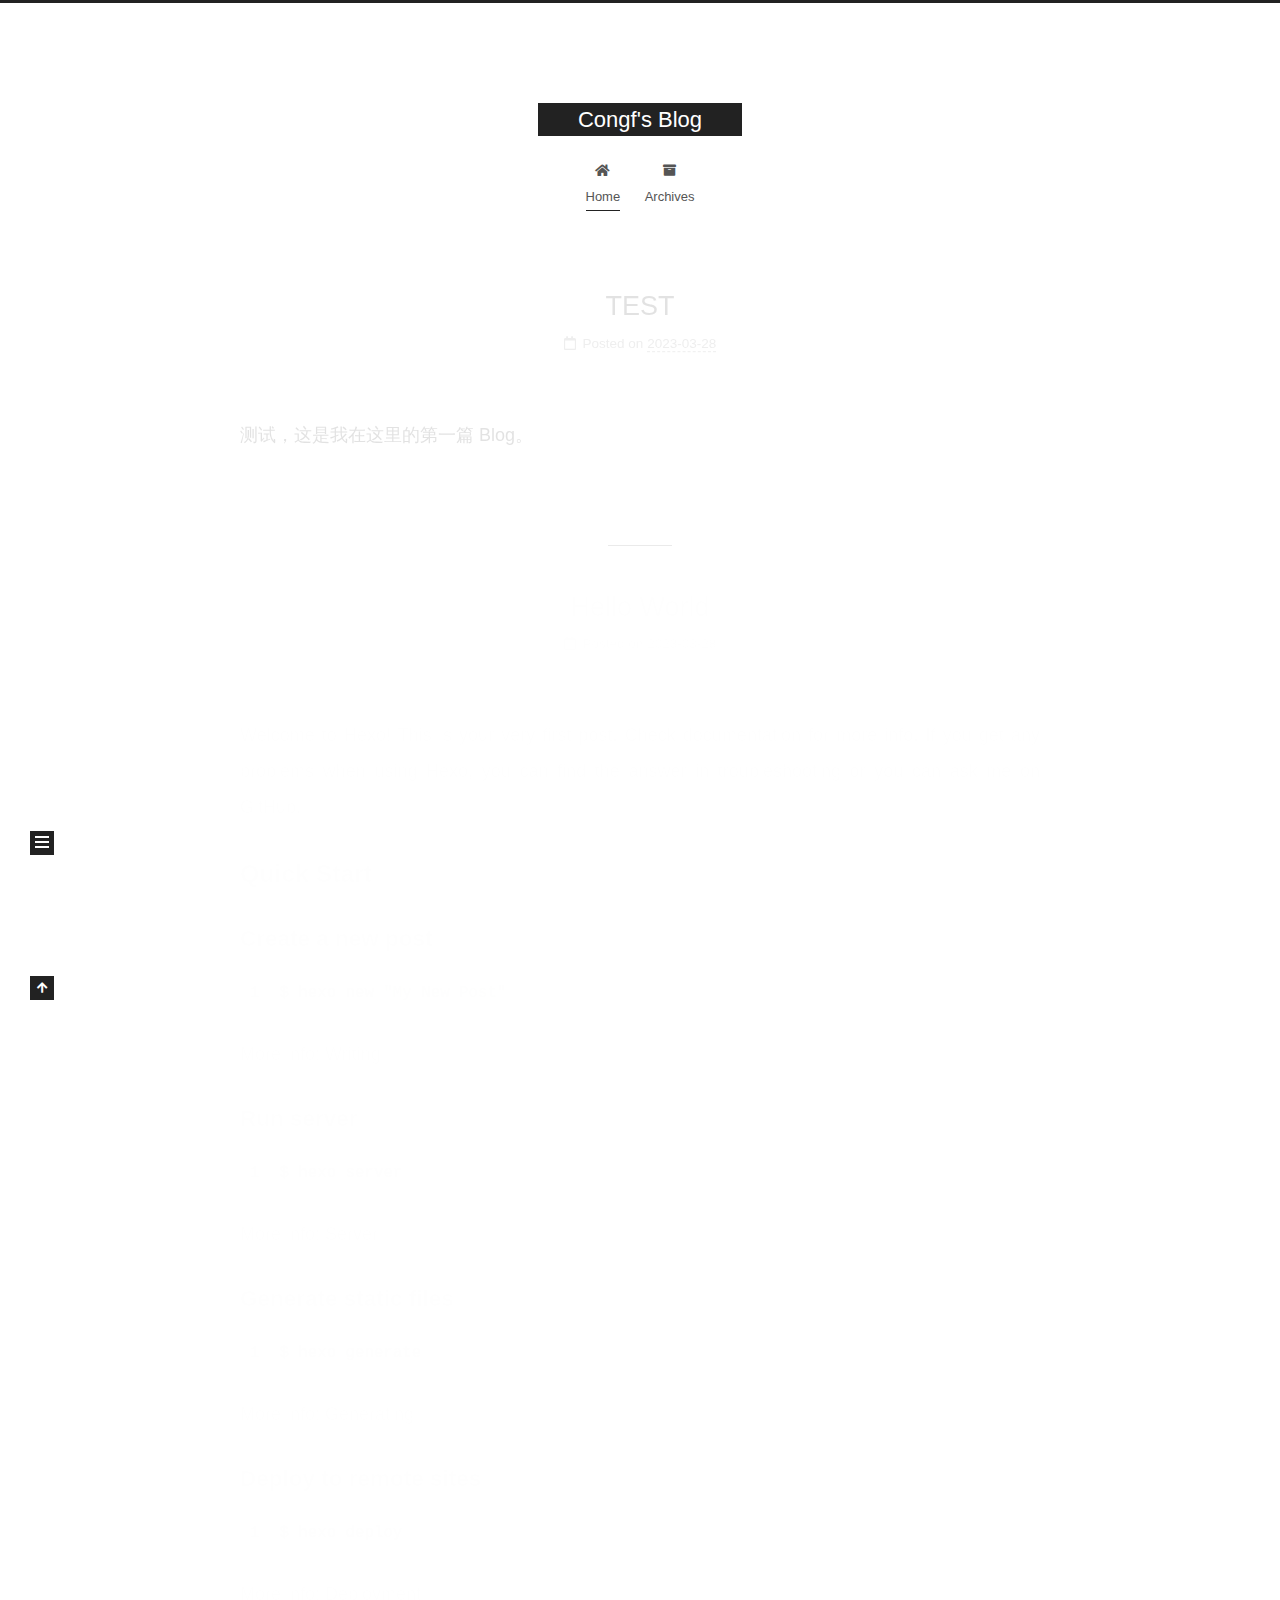
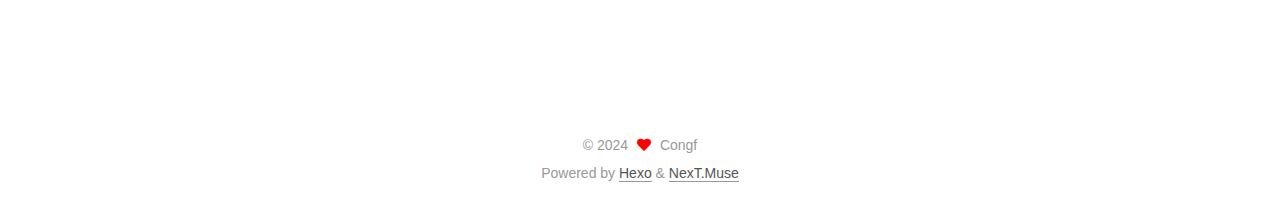
<file: index.html>
<!DOCTYPE html>
<html lang="en">
<head>
  <meta charset="UTF-8">
<meta name="viewport" content="width=device-width, initial-scale=1, maximum-scale=2">
<meta name="theme-color" content="#222">
<meta name="generator" content="Hexo 6.3.0">
  <link rel="apple-touch-icon" sizes="180x180" href="/images/apple-touch-icon-next.png">
  <link rel="icon" type="image/png" sizes="32x32" href="/images/favicon-32-cof.png">
  <link rel="icon" type="image/png" sizes="16x16" href="/images/favicon-16-cof.png">
  <link rel="mask-icon" href="/images/logo.svg" color="#222">

<link rel="stylesheet" href="/css/main.css">


<link rel="stylesheet" href="/lib/font-awesome/css/all.min.css">

<script id="hexo-configurations">
    var NexT = window.NexT || {};
    var CONFIG = {"hostname":"congf.net","root":"/","scheme":"Muse","version":"7.8.0","exturl":false,"sidebar":{"position":"left","display":"post","padding":18,"offset":12,"onmobile":false},"copycode":{"enable":false,"show_result":false,"style":null},"back2top":{"enable":true,"sidebar":false,"scrollpercent":false},"bookmark":{"enable":false,"color":"#222","save":"auto"},"fancybox":false,"mediumzoom":false,"lazyload":false,"pangu":false,"comments":{"style":"tabs","active":null,"storage":true,"lazyload":false,"nav":null},"algolia":{"hits":{"per_page":10},"labels":{"input_placeholder":"Search for Posts","hits_empty":"We didn't find any results for the search: ${query}","hits_stats":"${hits} results found in ${time} ms"}},"localsearch":{"enable":false,"trigger":"auto","top_n_per_article":1,"unescape":false,"preload":false},"motion":{"enable":true,"async":false,"transition":{"post_block":"fadeIn","post_header":"slideDownIn","post_body":"slideDownIn","coll_header":"slideLeftIn","sidebar":"slideUpIn"}}};
  </script>

  <meta property="og:type" content="website">
<meta property="og:title" content="Congf&#39;s Blog">
<meta property="og:url" content="http://congf.net/index.html">
<meta property="og:site_name" content="Congf&#39;s Blog">
<meta property="og:locale" content="en_US">
<meta property="article:author" content="Congf">
<meta name="twitter:card" content="summary">

<link rel="canonical" href="http://congf.net/">


<script id="page-configurations">
  // https://hexo.io/docs/variables.html
  CONFIG.page = {
    sidebar: "",
    isHome : true,
    isPost : false,
    lang   : 'en'
  };
</script>

  <title>Congf's Blog</title>
  






  <noscript>
  <style>
  .use-motion .brand,
  .use-motion .menu-item,
  .sidebar-inner,
  .use-motion .post-block,
  .use-motion .pagination,
  .use-motion .comments,
  .use-motion .post-header,
  .use-motion .post-body,
  .use-motion .collection-header { opacity: initial; }

  .use-motion .site-title,
  .use-motion .site-subtitle {
    opacity: initial;
    top: initial;
  }

  .use-motion .logo-line-before i { left: initial; }
  .use-motion .logo-line-after i { right: initial; }
  </style>
</noscript>

</head>

<body itemscope itemtype="http://schema.org/WebPage">
  <div class="container use-motion">
    <div class="headband"></div>

    <header class="header" itemscope itemtype="http://schema.org/WPHeader">
      <div class="header-inner"><div class="site-brand-container">
  <div class="site-nav-toggle">
    <div class="toggle" aria-label="Toggle navigation bar">
      <span class="toggle-line toggle-line-first"></span>
      <span class="toggle-line toggle-line-middle"></span>
      <span class="toggle-line toggle-line-last"></span>
    </div>
  </div>

  <div class="site-meta">

    <a href="/" class="brand" rel="start">
      <span class="logo-line-before"><i></i></span>
      <h1 class="site-title">Congf's Blog</h1>
      <span class="logo-line-after"><i></i></span>
    </a>
  </div>

  <div class="site-nav-right">
    <div class="toggle popup-trigger">
    </div>
  </div>
</div>




<nav class="site-nav">
  <ul id="menu" class="main-menu menu">
        <li class="menu-item menu-item-home">

    <a href="/" rel="section"><i class="fa fa-home fa-fw"></i>Home</a>

  </li>
        <li class="menu-item menu-item-archives">

    <a href="/archives/" rel="section"><i class="fa fa-archive fa-fw"></i>Archives</a>

  </li>
  </ul>
</nav>




</div>
    </header>

    
  <div class="back-to-top">
    <i class="fa fa-arrow-up"></i>
    <span>0%</span>
  </div>


    <main class="main">
      <div class="main-inner">
        <div class="content-wrap">
          

          <div class="content index posts-expand">
            
      
  
  
  <article itemscope itemtype="http://schema.org/Article" class="post-block" lang="en">
    <link itemprop="mainEntityOfPage" href="http://congf.net/2023/03/28/the-first-blog/">

    <span hidden itemprop="author" itemscope itemtype="http://schema.org/Person">
      <meta itemprop="image" content="/images/avatar.gif">
      <meta itemprop="name" content="Congf">
      <meta itemprop="description" content="">
    </span>

    <span hidden itemprop="publisher" itemscope itemtype="http://schema.org/Organization">
      <meta itemprop="name" content="Congf's Blog">
    </span>
      <header class="post-header">
        <h2 class="post-title" itemprop="name headline">
          
            <a href="/2023/03/28/the-first-blog/" class="post-title-link" itemprop="url">TEST</a>
        </h2>

        <div class="post-meta">
            <span class="post-meta-item">
              <span class="post-meta-item-icon">
                <i class="far fa-calendar"></i>
              </span>
              <span class="post-meta-item-text">Posted on</span>
              

              <time title="Created: 2023-03-28 16:45:42 / Modified: 18:10:55" itemprop="dateCreated datePublished" datetime="2023-03-28T16:45:42+08:00">2023-03-28</time>
            </span>

          

        </div>
      </header>

    
    
    
    <div class="post-body" itemprop="articleBody">

      
          <p>测试，这是我在这里的第一篇 Blog。</p>

      
    </div>

    
    
    
      <footer class="post-footer">
        <div class="post-eof"></div>
      </footer>
  </article>
  
  
  

      
  
  
  <article itemscope itemtype="http://schema.org/Article" class="post-block" lang="en">
    <link itemprop="mainEntityOfPage" href="http://congf.net/2023/03/28/hello-world/">

    <span hidden itemprop="author" itemscope itemtype="http://schema.org/Person">
      <meta itemprop="image" content="/images/avatar.gif">
      <meta itemprop="name" content="Congf">
      <meta itemprop="description" content="">
    </span>

    <span hidden itemprop="publisher" itemscope itemtype="http://schema.org/Organization">
      <meta itemprop="name" content="Congf's Blog">
    </span>
      <header class="post-header">
        <h2 class="post-title" itemprop="name headline">
          
            <a href="/2023/03/28/hello-world/" class="post-title-link" itemprop="url">Hello World</a>
        </h2>

        <div class="post-meta">
            <span class="post-meta-item">
              <span class="post-meta-item-icon">
                <i class="far fa-calendar"></i>
              </span>
              <span class="post-meta-item-text">Posted on</span>

              <time title="Created: 2023-03-28 16:26:53" itemprop="dateCreated datePublished" datetime="2023-03-28T16:26:53+08:00">2023-03-28</time>
            </span>

          

        </div>
      </header>

    
    
    
    <div class="post-body" itemprop="articleBody">

      
          <p>Welcome to <a target="_blank" rel="noopener" href="https://hexo.io/">Hexo</a>! This is your very first post. Check <a target="_blank" rel="noopener" href="https://hexo.io/docs/">documentation</a> for more info. If you get any problems when using Hexo, you can find the answer in <a target="_blank" rel="noopener" href="https://hexo.io/docs/troubleshooting.html">troubleshooting</a> or you can ask me on <a target="_blank" rel="noopener" href="https://github.com/hexojs/hexo/issues">GitHub</a>.</p>
<h2 id="Quick-Start"><a href="#Quick-Start" class="headerlink" title="Quick Start"></a>Quick Start</h2><h3 id="Create-a-new-post"><a href="#Create-a-new-post" class="headerlink" title="Create a new post"></a>Create a new post</h3><figure class="highlight bash"><table><tr><td class="gutter"><pre><span class="line">1</span><br></pre></td><td class="code"><pre><span class="line">$ hexo new <span class="string">&quot;My New Post&quot;</span></span><br></pre></td></tr></table></figure>

<p>More info: <a target="_blank" rel="noopener" href="https://hexo.io/docs/writing.html">Writing</a></p>
<h3 id="Run-server"><a href="#Run-server" class="headerlink" title="Run server"></a>Run server</h3><figure class="highlight bash"><table><tr><td class="gutter"><pre><span class="line">1</span><br></pre></td><td class="code"><pre><span class="line">$ hexo server</span><br></pre></td></tr></table></figure>

<p>More info: <a target="_blank" rel="noopener" href="https://hexo.io/docs/server.html">Server</a></p>
<h3 id="Generate-static-files"><a href="#Generate-static-files" class="headerlink" title="Generate static files"></a>Generate static files</h3><figure class="highlight bash"><table><tr><td class="gutter"><pre><span class="line">1</span><br></pre></td><td class="code"><pre><span class="line">$ hexo generate</span><br></pre></td></tr></table></figure>

<p>More info: <a target="_blank" rel="noopener" href="https://hexo.io/docs/generating.html">Generating</a></p>
<h3 id="Deploy-to-remote-sites"><a href="#Deploy-to-remote-sites" class="headerlink" title="Deploy to remote sites"></a>Deploy to remote sites</h3><figure class="highlight bash"><table><tr><td class="gutter"><pre><span class="line">1</span><br></pre></td><td class="code"><pre><span class="line">$ hexo deploy</span><br></pre></td></tr></table></figure>

<p>More info: <a target="_blank" rel="noopener" href="https://hexo.io/docs/one-command-deployment.html">Deployment</a></p>

      
    </div>

    
    
    
      <footer class="post-footer">
        <div class="post-eof"></div>
      </footer>
  </article>
  
  
  


  



          </div>
          

<script>
  window.addEventListener('tabs:register', () => {
    let { activeClass } = CONFIG.comments;
    if (CONFIG.comments.storage) {
      activeClass = localStorage.getItem('comments_active') || activeClass;
    }
    if (activeClass) {
      let activeTab = document.querySelector(`a[href="#comment-${activeClass}"]`);
      if (activeTab) {
        activeTab.click();
      }
    }
  });
  if (CONFIG.comments.storage) {
    window.addEventListener('tabs:click', event => {
      if (!event.target.matches('.tabs-comment .tab-content .tab-pane')) return;
      let commentClass = event.target.classList[1];
      localStorage.setItem('comments_active', commentClass);
    });
  }
</script>

        </div>
          
  
  <div class="toggle sidebar-toggle">
    <span class="toggle-line toggle-line-first"></span>
    <span class="toggle-line toggle-line-middle"></span>
    <span class="toggle-line toggle-line-last"></span>
  </div>

  <aside class="sidebar">
    <div class="sidebar-inner">

      <ul class="sidebar-nav motion-element">
        <li class="sidebar-nav-toc">
          Table of Contents
        </li>
        <li class="sidebar-nav-overview">
          Overview
        </li>
      </ul>

      <!--noindex-->
      <div class="post-toc-wrap sidebar-panel">
      </div>
      <!--/noindex-->

      <div class="site-overview-wrap sidebar-panel">
        <div class="site-author motion-element" itemprop="author" itemscope itemtype="http://schema.org/Person">
  <p class="site-author-name" itemprop="name">Congf</p>
  <div class="site-description" itemprop="description"></div>
</div>
<div class="site-state-wrap motion-element">
  <nav class="site-state">
      <div class="site-state-item site-state-posts">
          <a href="/archives/">
        
          <span class="site-state-item-count">2</span>
          <span class="site-state-item-name">posts</span>
        </a>
      </div>
  </nav>
</div>



      </div>

    </div>
  </aside>
  <div id="sidebar-dimmer"></div>


      </div>
    </main>

    <footer class="footer">
      <div class="footer-inner">
        

        

<div class="copyright">
  
  &copy; 
  <span itemprop="copyrightYear">2024</span>
  <span class="with-love">
    <i class="fa fa-heart"></i>
  </span>
  <span class="author" itemprop="copyrightHolder">Congf</span>
</div>
  <div class="powered-by">Powered by <a href="https://hexo.io/" class="theme-link" rel="noopener" target="_blank">Hexo</a> & <a href="https://muse.theme-next.org/" class="theme-link" rel="noopener" target="_blank">NexT.Muse</a>
  </div>

        








      </div>
    </footer>
  </div>

  
  <script src="/lib/anime.min.js"></script>
  <script src="/lib/velocity/velocity.min.js"></script>
  <script src="/lib/velocity/velocity.ui.min.js"></script>

<script src="/js/utils.js"></script>

<script src="/js/motion.js"></script>


<script src="/js/schemes/muse.js"></script>


<script src="/js/next-boot.js"></script>




  















  

  

</body>
</html>
</file>
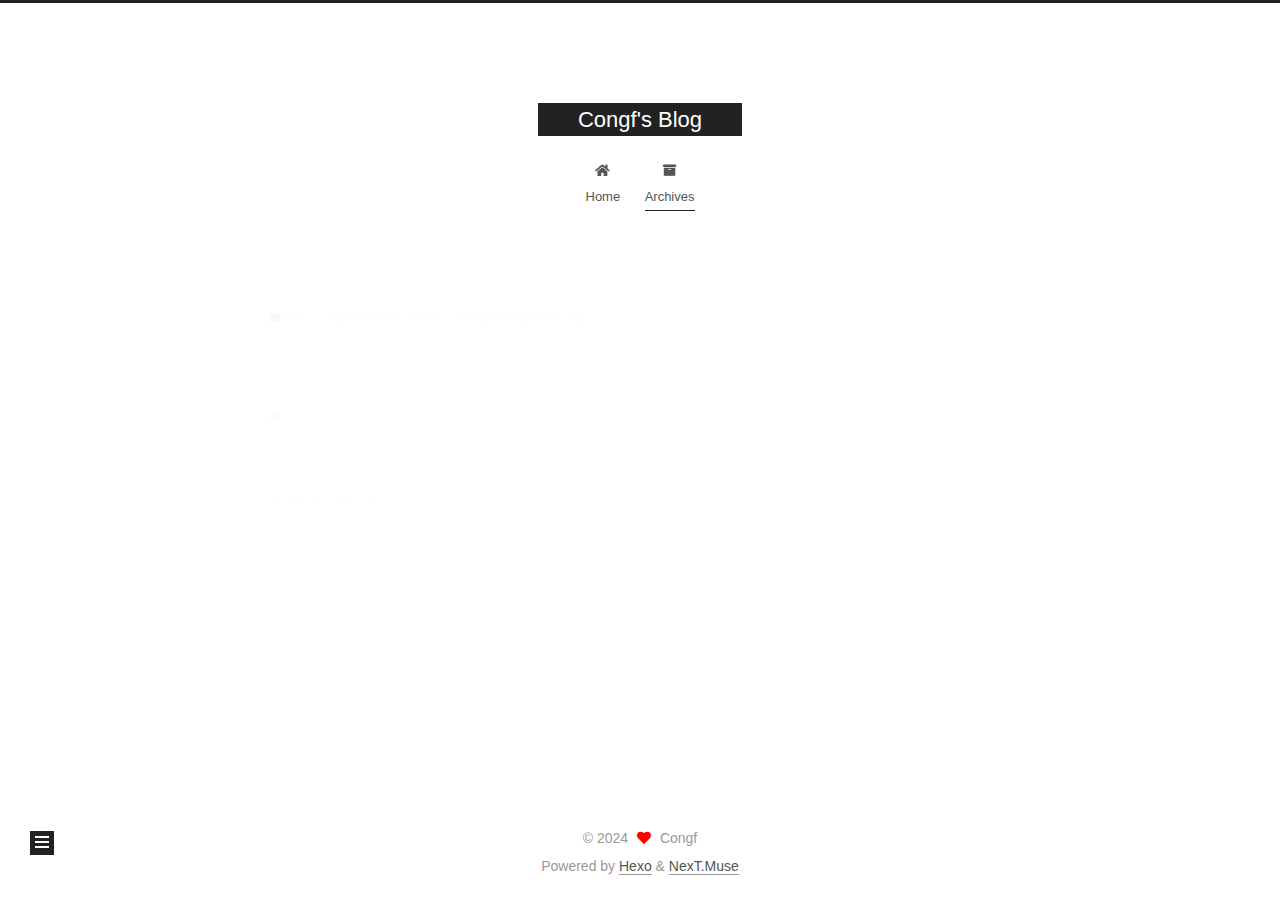
<file: archives/index.html>
<!DOCTYPE html>
<html lang="en">
<head>
  <meta charset="UTF-8">
<meta name="viewport" content="width=device-width, initial-scale=1, maximum-scale=2">
<meta name="theme-color" content="#222">
<meta name="generator" content="Hexo 6.3.0">
  <link rel="apple-touch-icon" sizes="180x180" href="/images/apple-touch-icon-next.png">
  <link rel="icon" type="image/png" sizes="32x32" href="/images/favicon-32-cof.png">
  <link rel="icon" type="image/png" sizes="16x16" href="/images/favicon-16-cof.png">
  <link rel="mask-icon" href="/images/logo.svg" color="#222">

<link rel="stylesheet" href="/css/main.css">


<link rel="stylesheet" href="/lib/font-awesome/css/all.min.css">

<script id="hexo-configurations">
    var NexT = window.NexT || {};
    var CONFIG = {"hostname":"congf.net","root":"/","scheme":"Muse","version":"7.8.0","exturl":false,"sidebar":{"position":"left","display":"post","padding":18,"offset":12,"onmobile":false},"copycode":{"enable":false,"show_result":false,"style":null},"back2top":{"enable":true,"sidebar":false,"scrollpercent":false},"bookmark":{"enable":false,"color":"#222","save":"auto"},"fancybox":false,"mediumzoom":false,"lazyload":false,"pangu":false,"comments":{"style":"tabs","active":null,"storage":true,"lazyload":false,"nav":null},"algolia":{"hits":{"per_page":10},"labels":{"input_placeholder":"Search for Posts","hits_empty":"We didn't find any results for the search: ${query}","hits_stats":"${hits} results found in ${time} ms"}},"localsearch":{"enable":false,"trigger":"auto","top_n_per_article":1,"unescape":false,"preload":false},"motion":{"enable":true,"async":false,"transition":{"post_block":"fadeIn","post_header":"slideDownIn","post_body":"slideDownIn","coll_header":"slideLeftIn","sidebar":"slideUpIn"}}};
  </script>

  <meta property="og:type" content="website">
<meta property="og:title" content="Congf&#39;s Blog">
<meta property="og:url" content="http://congf.net/archives/index.html">
<meta property="og:site_name" content="Congf&#39;s Blog">
<meta property="og:locale" content="en_US">
<meta property="article:author" content="Congf">
<meta name="twitter:card" content="summary">

<link rel="canonical" href="http://congf.net/archives/">


<script id="page-configurations">
  // https://hexo.io/docs/variables.html
  CONFIG.page = {
    sidebar: "",
    isHome : false,
    isPost : false,
    lang   : 'en'
  };
</script>

  <title>Archive | Congf's Blog</title>
  






  <noscript>
  <style>
  .use-motion .brand,
  .use-motion .menu-item,
  .sidebar-inner,
  .use-motion .post-block,
  .use-motion .pagination,
  .use-motion .comments,
  .use-motion .post-header,
  .use-motion .post-body,
  .use-motion .collection-header { opacity: initial; }

  .use-motion .site-title,
  .use-motion .site-subtitle {
    opacity: initial;
    top: initial;
  }

  .use-motion .logo-line-before i { left: initial; }
  .use-motion .logo-line-after i { right: initial; }
  </style>
</noscript>

</head>

<body itemscope itemtype="http://schema.org/WebPage">
  <div class="container use-motion">
    <div class="headband"></div>

    <header class="header" itemscope itemtype="http://schema.org/WPHeader">
      <div class="header-inner"><div class="site-brand-container">
  <div class="site-nav-toggle">
    <div class="toggle" aria-label="Toggle navigation bar">
      <span class="toggle-line toggle-line-first"></span>
      <span class="toggle-line toggle-line-middle"></span>
      <span class="toggle-line toggle-line-last"></span>
    </div>
  </div>

  <div class="site-meta">

    <a href="/" class="brand" rel="start">
      <span class="logo-line-before"><i></i></span>
      <h1 class="site-title">Congf's Blog</h1>
      <span class="logo-line-after"><i></i></span>
    </a>
  </div>

  <div class="site-nav-right">
    <div class="toggle popup-trigger">
    </div>
  </div>
</div>




<nav class="site-nav">
  <ul id="menu" class="main-menu menu">
        <li class="menu-item menu-item-home">

    <a href="/" rel="section"><i class="fa fa-home fa-fw"></i>Home</a>

  </li>
        <li class="menu-item menu-item-archives">

    <a href="/archives/" rel="section"><i class="fa fa-archive fa-fw"></i>Archives</a>

  </li>
  </ul>
</nav>




</div>
    </header>

    
  <div class="back-to-top">
    <i class="fa fa-arrow-up"></i>
    <span>0%</span>
  </div>


    <main class="main">
      <div class="main-inner">
        <div class="content-wrap">
          

          <div class="content archive">
            

  
  
  
  <div class="post-block">
    <div class="posts-collapse">
      <div class="collection-title">
        <span class="collection-header">Um..! 2 posts in total. Keep on posting.</span>
      </div>

      
    <div class="collection-year">
      <span class="collection-header">2023</span>
    </div>

  <article itemscope itemtype="http://schema.org/Article">
    <header class="post-header">

      <div class="post-meta">
        <time itemprop="dateCreated"
              datetime="2023-03-28T16:45:42+08:00"
              content="2023-03-28">
          03-28
        </time>
      </div>

      <div class="post-title">
          <a class="post-title-link" href="/2023/03/28/the-first-blog/" itemprop="url">
            <span itemprop="name">TEST</span>
          </a>
      </div>

    </header>
  </article>

  <article itemscope itemtype="http://schema.org/Article">
    <header class="post-header">

      <div class="post-meta">
        <time itemprop="dateCreated"
              datetime="2023-03-28T16:26:53+08:00"
              content="2023-03-28">
          03-28
        </time>
      </div>

      <div class="post-title">
          <a class="post-title-link" href="/2023/03/28/hello-world/" itemprop="url">
            <span itemprop="name">Hello World</span>
          </a>
      </div>

    </header>
  </article>


    </div>
  </div>
  
  
  

  



          </div>
          

<script>
  window.addEventListener('tabs:register', () => {
    let { activeClass } = CONFIG.comments;
    if (CONFIG.comments.storage) {
      activeClass = localStorage.getItem('comments_active') || activeClass;
    }
    if (activeClass) {
      let activeTab = document.querySelector(`a[href="#comment-${activeClass}"]`);
      if (activeTab) {
        activeTab.click();
      }
    }
  });
  if (CONFIG.comments.storage) {
    window.addEventListener('tabs:click', event => {
      if (!event.target.matches('.tabs-comment .tab-content .tab-pane')) return;
      let commentClass = event.target.classList[1];
      localStorage.setItem('comments_active', commentClass);
    });
  }
</script>

        </div>
          
  
  <div class="toggle sidebar-toggle">
    <span class="toggle-line toggle-line-first"></span>
    <span class="toggle-line toggle-line-middle"></span>
    <span class="toggle-line toggle-line-last"></span>
  </div>

  <aside class="sidebar">
    <div class="sidebar-inner">

      <ul class="sidebar-nav motion-element">
        <li class="sidebar-nav-toc">
          Table of Contents
        </li>
        <li class="sidebar-nav-overview">
          Overview
        </li>
      </ul>

      <!--noindex-->
      <div class="post-toc-wrap sidebar-panel">
      </div>
      <!--/noindex-->

      <div class="site-overview-wrap sidebar-panel">
        <div class="site-author motion-element" itemprop="author" itemscope itemtype="http://schema.org/Person">
  <p class="site-author-name" itemprop="name">Congf</p>
  <div class="site-description" itemprop="description"></div>
</div>
<div class="site-state-wrap motion-element">
  <nav class="site-state">
      <div class="site-state-item site-state-posts">
          <a href="/archives/">
        
          <span class="site-state-item-count">2</span>
          <span class="site-state-item-name">posts</span>
        </a>
      </div>
  </nav>
</div>



      </div>

    </div>
  </aside>
  <div id="sidebar-dimmer"></div>


      </div>
    </main>

    <footer class="footer">
      <div class="footer-inner">
        

        

<div class="copyright">
  
  &copy; 
  <span itemprop="copyrightYear">2024</span>
  <span class="with-love">
    <i class="fa fa-heart"></i>
  </span>
  <span class="author" itemprop="copyrightHolder">Congf</span>
</div>
  <div class="powered-by">Powered by <a href="https://hexo.io/" class="theme-link" rel="noopener" target="_blank">Hexo</a> & <a href="https://muse.theme-next.org/" class="theme-link" rel="noopener" target="_blank">NexT.Muse</a>
  </div>

        








      </div>
    </footer>
  </div>

  
  <script src="/lib/anime.min.js"></script>
  <script src="/lib/velocity/velocity.min.js"></script>
  <script src="/lib/velocity/velocity.ui.min.js"></script>

<script src="/js/utils.js"></script>

<script src="/js/motion.js"></script>


<script src="/js/schemes/muse.js"></script>


<script src="/js/next-boot.js"></script>




  















  

  

</body>
</html>
</file>
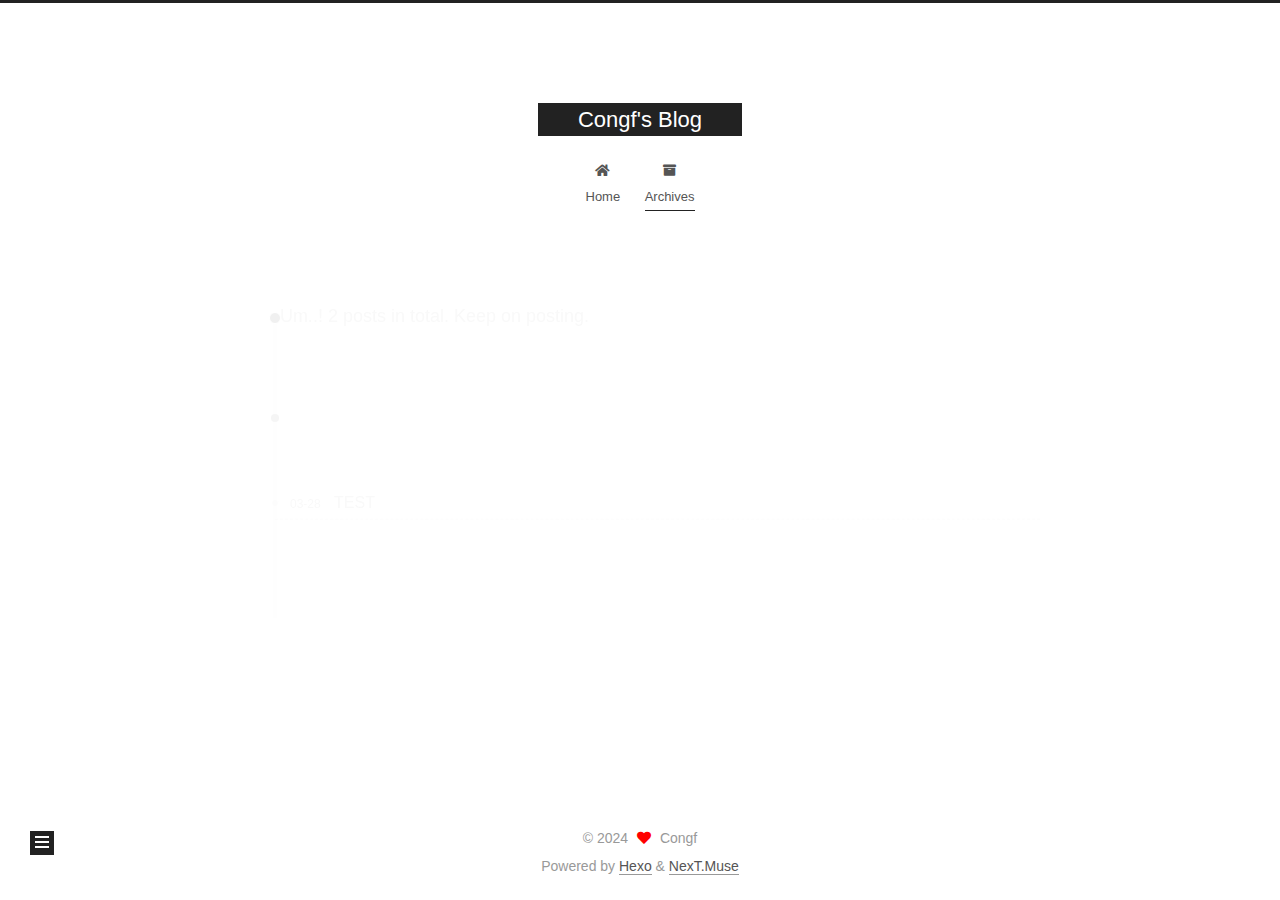
<file: archives/2023/index.html>
<!DOCTYPE html>
<html lang="en">
<head>
  <meta charset="UTF-8">
<meta name="viewport" content="width=device-width, initial-scale=1, maximum-scale=2">
<meta name="theme-color" content="#222">
<meta name="generator" content="Hexo 6.3.0">
  <link rel="apple-touch-icon" sizes="180x180" href="/images/apple-touch-icon-next.png">
  <link rel="icon" type="image/png" sizes="32x32" href="/images/favicon-32-cof.png">
  <link rel="icon" type="image/png" sizes="16x16" href="/images/favicon-16-cof.png">
  <link rel="mask-icon" href="/images/logo.svg" color="#222">

<link rel="stylesheet" href="/css/main.css">


<link rel="stylesheet" href="/lib/font-awesome/css/all.min.css">

<script id="hexo-configurations">
    var NexT = window.NexT || {};
    var CONFIG = {"hostname":"congf.net","root":"/","scheme":"Muse","version":"7.8.0","exturl":false,"sidebar":{"position":"left","display":"post","padding":18,"offset":12,"onmobile":false},"copycode":{"enable":false,"show_result":false,"style":null},"back2top":{"enable":true,"sidebar":false,"scrollpercent":false},"bookmark":{"enable":false,"color":"#222","save":"auto"},"fancybox":false,"mediumzoom":false,"lazyload":false,"pangu":false,"comments":{"style":"tabs","active":null,"storage":true,"lazyload":false,"nav":null},"algolia":{"hits":{"per_page":10},"labels":{"input_placeholder":"Search for Posts","hits_empty":"We didn't find any results for the search: ${query}","hits_stats":"${hits} results found in ${time} ms"}},"localsearch":{"enable":false,"trigger":"auto","top_n_per_article":1,"unescape":false,"preload":false},"motion":{"enable":true,"async":false,"transition":{"post_block":"fadeIn","post_header":"slideDownIn","post_body":"slideDownIn","coll_header":"slideLeftIn","sidebar":"slideUpIn"}}};
  </script>

  <meta property="og:type" content="website">
<meta property="og:title" content="Congf&#39;s Blog">
<meta property="og:url" content="http://congf.net/archives/2023/index.html">
<meta property="og:site_name" content="Congf&#39;s Blog">
<meta property="og:locale" content="en_US">
<meta property="article:author" content="Congf">
<meta name="twitter:card" content="summary">

<link rel="canonical" href="http://congf.net/archives/2023/">


<script id="page-configurations">
  // https://hexo.io/docs/variables.html
  CONFIG.page = {
    sidebar: "",
    isHome : false,
    isPost : false,
    lang   : 'en'
  };
</script>

  <title>Archive | Congf's Blog</title>
  






  <noscript>
  <style>
  .use-motion .brand,
  .use-motion .menu-item,
  .sidebar-inner,
  .use-motion .post-block,
  .use-motion .pagination,
  .use-motion .comments,
  .use-motion .post-header,
  .use-motion .post-body,
  .use-motion .collection-header { opacity: initial; }

  .use-motion .site-title,
  .use-motion .site-subtitle {
    opacity: initial;
    top: initial;
  }

  .use-motion .logo-line-before i { left: initial; }
  .use-motion .logo-line-after i { right: initial; }
  </style>
</noscript>

</head>

<body itemscope itemtype="http://schema.org/WebPage">
  <div class="container use-motion">
    <div class="headband"></div>

    <header class="header" itemscope itemtype="http://schema.org/WPHeader">
      <div class="header-inner"><div class="site-brand-container">
  <div class="site-nav-toggle">
    <div class="toggle" aria-label="Toggle navigation bar">
      <span class="toggle-line toggle-line-first"></span>
      <span class="toggle-line toggle-line-middle"></span>
      <span class="toggle-line toggle-line-last"></span>
    </div>
  </div>

  <div class="site-meta">

    <a href="/" class="brand" rel="start">
      <span class="logo-line-before"><i></i></span>
      <h1 class="site-title">Congf's Blog</h1>
      <span class="logo-line-after"><i></i></span>
    </a>
  </div>

  <div class="site-nav-right">
    <div class="toggle popup-trigger">
    </div>
  </div>
</div>




<nav class="site-nav">
  <ul id="menu" class="main-menu menu">
        <li class="menu-item menu-item-home">

    <a href="/" rel="section"><i class="fa fa-home fa-fw"></i>Home</a>

  </li>
        <li class="menu-item menu-item-archives">

    <a href="/archives/" rel="section"><i class="fa fa-archive fa-fw"></i>Archives</a>

  </li>
  </ul>
</nav>




</div>
    </header>

    
  <div class="back-to-top">
    <i class="fa fa-arrow-up"></i>
    <span>0%</span>
  </div>


    <main class="main">
      <div class="main-inner">
        <div class="content-wrap">
          

          <div class="content archive">
            

  
  
  
  <div class="post-block">
    <div class="posts-collapse">
      <div class="collection-title">
        <span class="collection-header">Um..! 2 posts in total. Keep on posting.</span>
      </div>

      
    <div class="collection-year">
      <span class="collection-header">2023</span>
    </div>

  <article itemscope itemtype="http://schema.org/Article">
    <header class="post-header">

      <div class="post-meta">
        <time itemprop="dateCreated"
              datetime="2023-03-28T16:45:42+08:00"
              content="2023-03-28">
          03-28
        </time>
      </div>

      <div class="post-title">
          <a class="post-title-link" href="/2023/03/28/the-first-blog/" itemprop="url">
            <span itemprop="name">TEST</span>
          </a>
      </div>

    </header>
  </article>

  <article itemscope itemtype="http://schema.org/Article">
    <header class="post-header">

      <div class="post-meta">
        <time itemprop="dateCreated"
              datetime="2023-03-28T16:26:53+08:00"
              content="2023-03-28">
          03-28
        </time>
      </div>

      <div class="post-title">
          <a class="post-title-link" href="/2023/03/28/hello-world/" itemprop="url">
            <span itemprop="name">Hello World</span>
          </a>
      </div>

    </header>
  </article>


    </div>
  </div>
  
  
  

  



          </div>
          

<script>
  window.addEventListener('tabs:register', () => {
    let { activeClass } = CONFIG.comments;
    if (CONFIG.comments.storage) {
      activeClass = localStorage.getItem('comments_active') || activeClass;
    }
    if (activeClass) {
      let activeTab = document.querySelector(`a[href="#comment-${activeClass}"]`);
      if (activeTab) {
        activeTab.click();
      }
    }
  });
  if (CONFIG.comments.storage) {
    window.addEventListener('tabs:click', event => {
      if (!event.target.matches('.tabs-comment .tab-content .tab-pane')) return;
      let commentClass = event.target.classList[1];
      localStorage.setItem('comments_active', commentClass);
    });
  }
</script>

        </div>
          
  
  <div class="toggle sidebar-toggle">
    <span class="toggle-line toggle-line-first"></span>
    <span class="toggle-line toggle-line-middle"></span>
    <span class="toggle-line toggle-line-last"></span>
  </div>

  <aside class="sidebar">
    <div class="sidebar-inner">

      <ul class="sidebar-nav motion-element">
        <li class="sidebar-nav-toc">
          Table of Contents
        </li>
        <li class="sidebar-nav-overview">
          Overview
        </li>
      </ul>

      <!--noindex-->
      <div class="post-toc-wrap sidebar-panel">
      </div>
      <!--/noindex-->

      <div class="site-overview-wrap sidebar-panel">
        <div class="site-author motion-element" itemprop="author" itemscope itemtype="http://schema.org/Person">
  <p class="site-author-name" itemprop="name">Congf</p>
  <div class="site-description" itemprop="description"></div>
</div>
<div class="site-state-wrap motion-element">
  <nav class="site-state">
      <div class="site-state-item site-state-posts">
          <a href="/archives/">
        
          <span class="site-state-item-count">2</span>
          <span class="site-state-item-name">posts</span>
        </a>
      </div>
  </nav>
</div>



      </div>

    </div>
  </aside>
  <div id="sidebar-dimmer"></div>


      </div>
    </main>

    <footer class="footer">
      <div class="footer-inner">
        

        

<div class="copyright">
  
  &copy; 
  <span itemprop="copyrightYear">2024</span>
  <span class="with-love">
    <i class="fa fa-heart"></i>
  </span>
  <span class="author" itemprop="copyrightHolder">Congf</span>
</div>
  <div class="powered-by">Powered by <a href="https://hexo.io/" class="theme-link" rel="noopener" target="_blank">Hexo</a> & <a href="https://muse.theme-next.org/" class="theme-link" rel="noopener" target="_blank">NexT.Muse</a>
  </div>

        








      </div>
    </footer>
  </div>

  
  <script src="/lib/anime.min.js"></script>
  <script src="/lib/velocity/velocity.min.js"></script>
  <script src="/lib/velocity/velocity.ui.min.js"></script>

<script src="/js/utils.js"></script>

<script src="/js/motion.js"></script>


<script src="/js/schemes/muse.js"></script>


<script src="/js/next-boot.js"></script>




  















  

  

</body>
</html>
</file>
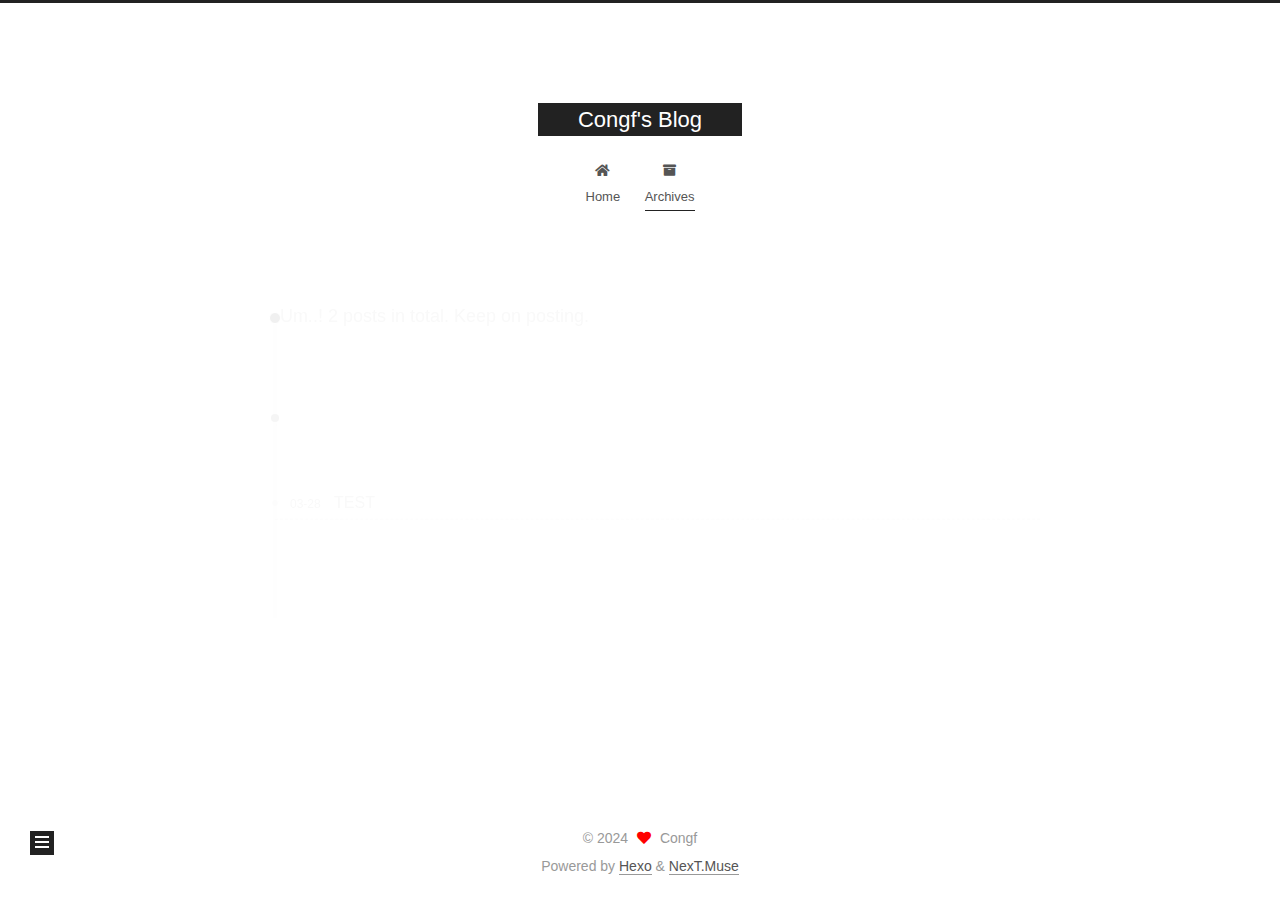
<file: archives/2023/03/index.html>
<!DOCTYPE html>
<html lang="en">
<head>
  <meta charset="UTF-8">
<meta name="viewport" content="width=device-width, initial-scale=1, maximum-scale=2">
<meta name="theme-color" content="#222">
<meta name="generator" content="Hexo 6.3.0">
  <link rel="apple-touch-icon" sizes="180x180" href="/images/apple-touch-icon-next.png">
  <link rel="icon" type="image/png" sizes="32x32" href="/images/favicon-32-cof.png">
  <link rel="icon" type="image/png" sizes="16x16" href="/images/favicon-16-cof.png">
  <link rel="mask-icon" href="/images/logo.svg" color="#222">

<link rel="stylesheet" href="/css/main.css">


<link rel="stylesheet" href="/lib/font-awesome/css/all.min.css">

<script id="hexo-configurations">
    var NexT = window.NexT || {};
    var CONFIG = {"hostname":"congf.net","root":"/","scheme":"Muse","version":"7.8.0","exturl":false,"sidebar":{"position":"left","display":"post","padding":18,"offset":12,"onmobile":false},"copycode":{"enable":false,"show_result":false,"style":null},"back2top":{"enable":true,"sidebar":false,"scrollpercent":false},"bookmark":{"enable":false,"color":"#222","save":"auto"},"fancybox":false,"mediumzoom":false,"lazyload":false,"pangu":false,"comments":{"style":"tabs","active":null,"storage":true,"lazyload":false,"nav":null},"algolia":{"hits":{"per_page":10},"labels":{"input_placeholder":"Search for Posts","hits_empty":"We didn't find any results for the search: ${query}","hits_stats":"${hits} results found in ${time} ms"}},"localsearch":{"enable":false,"trigger":"auto","top_n_per_article":1,"unescape":false,"preload":false},"motion":{"enable":true,"async":false,"transition":{"post_block":"fadeIn","post_header":"slideDownIn","post_body":"slideDownIn","coll_header":"slideLeftIn","sidebar":"slideUpIn"}}};
  </script>

  <meta property="og:type" content="website">
<meta property="og:title" content="Congf&#39;s Blog">
<meta property="og:url" content="http://congf.net/archives/2023/03/index.html">
<meta property="og:site_name" content="Congf&#39;s Blog">
<meta property="og:locale" content="en_US">
<meta property="article:author" content="Congf">
<meta name="twitter:card" content="summary">

<link rel="canonical" href="http://congf.net/archives/2023/03/">


<script id="page-configurations">
  // https://hexo.io/docs/variables.html
  CONFIG.page = {
    sidebar: "",
    isHome : false,
    isPost : false,
    lang   : 'en'
  };
</script>

  <title>Archive | Congf's Blog</title>
  






  <noscript>
  <style>
  .use-motion .brand,
  .use-motion .menu-item,
  .sidebar-inner,
  .use-motion .post-block,
  .use-motion .pagination,
  .use-motion .comments,
  .use-motion .post-header,
  .use-motion .post-body,
  .use-motion .collection-header { opacity: initial; }

  .use-motion .site-title,
  .use-motion .site-subtitle {
    opacity: initial;
    top: initial;
  }

  .use-motion .logo-line-before i { left: initial; }
  .use-motion .logo-line-after i { right: initial; }
  </style>
</noscript>

</head>

<body itemscope itemtype="http://schema.org/WebPage">
  <div class="container use-motion">
    <div class="headband"></div>

    <header class="header" itemscope itemtype="http://schema.org/WPHeader">
      <div class="header-inner"><div class="site-brand-container">
  <div class="site-nav-toggle">
    <div class="toggle" aria-label="Toggle navigation bar">
      <span class="toggle-line toggle-line-first"></span>
      <span class="toggle-line toggle-line-middle"></span>
      <span class="toggle-line toggle-line-last"></span>
    </div>
  </div>

  <div class="site-meta">

    <a href="/" class="brand" rel="start">
      <span class="logo-line-before"><i></i></span>
      <h1 class="site-title">Congf's Blog</h1>
      <span class="logo-line-after"><i></i></span>
    </a>
  </div>

  <div class="site-nav-right">
    <div class="toggle popup-trigger">
    </div>
  </div>
</div>




<nav class="site-nav">
  <ul id="menu" class="main-menu menu">
        <li class="menu-item menu-item-home">

    <a href="/" rel="section"><i class="fa fa-home fa-fw"></i>Home</a>

  </li>
        <li class="menu-item menu-item-archives">

    <a href="/archives/" rel="section"><i class="fa fa-archive fa-fw"></i>Archives</a>

  </li>
  </ul>
</nav>




</div>
    </header>

    
  <div class="back-to-top">
    <i class="fa fa-arrow-up"></i>
    <span>0%</span>
  </div>


    <main class="main">
      <div class="main-inner">
        <div class="content-wrap">
          

          <div class="content archive">
            

  
  
  
  <div class="post-block">
    <div class="posts-collapse">
      <div class="collection-title">
        <span class="collection-header">Um..! 2 posts in total. Keep on posting.</span>
      </div>

      
    <div class="collection-year">
      <span class="collection-header">2023</span>
    </div>

  <article itemscope itemtype="http://schema.org/Article">
    <header class="post-header">

      <div class="post-meta">
        <time itemprop="dateCreated"
              datetime="2023-03-28T16:45:42+08:00"
              content="2023-03-28">
          03-28
        </time>
      </div>

      <div class="post-title">
          <a class="post-title-link" href="/2023/03/28/the-first-blog/" itemprop="url">
            <span itemprop="name">TEST</span>
          </a>
      </div>

    </header>
  </article>

  <article itemscope itemtype="http://schema.org/Article">
    <header class="post-header">

      <div class="post-meta">
        <time itemprop="dateCreated"
              datetime="2023-03-28T16:26:53+08:00"
              content="2023-03-28">
          03-28
        </time>
      </div>

      <div class="post-title">
          <a class="post-title-link" href="/2023/03/28/hello-world/" itemprop="url">
            <span itemprop="name">Hello World</span>
          </a>
      </div>

    </header>
  </article>


    </div>
  </div>
  
  
  

  



          </div>
          

<script>
  window.addEventListener('tabs:register', () => {
    let { activeClass } = CONFIG.comments;
    if (CONFIG.comments.storage) {
      activeClass = localStorage.getItem('comments_active') || activeClass;
    }
    if (activeClass) {
      let activeTab = document.querySelector(`a[href="#comment-${activeClass}"]`);
      if (activeTab) {
        activeTab.click();
      }
    }
  });
  if (CONFIG.comments.storage) {
    window.addEventListener('tabs:click', event => {
      if (!event.target.matches('.tabs-comment .tab-content .tab-pane')) return;
      let commentClass = event.target.classList[1];
      localStorage.setItem('comments_active', commentClass);
    });
  }
</script>

        </div>
          
  
  <div class="toggle sidebar-toggle">
    <span class="toggle-line toggle-line-first"></span>
    <span class="toggle-line toggle-line-middle"></span>
    <span class="toggle-line toggle-line-last"></span>
  </div>

  <aside class="sidebar">
    <div class="sidebar-inner">

      <ul class="sidebar-nav motion-element">
        <li class="sidebar-nav-toc">
          Table of Contents
        </li>
        <li class="sidebar-nav-overview">
          Overview
        </li>
      </ul>

      <!--noindex-->
      <div class="post-toc-wrap sidebar-panel">
      </div>
      <!--/noindex-->

      <div class="site-overview-wrap sidebar-panel">
        <div class="site-author motion-element" itemprop="author" itemscope itemtype="http://schema.org/Person">
  <p class="site-author-name" itemprop="name">Congf</p>
  <div class="site-description" itemprop="description"></div>
</div>
<div class="site-state-wrap motion-element">
  <nav class="site-state">
      <div class="site-state-item site-state-posts">
          <a href="/archives/">
        
          <span class="site-state-item-count">2</span>
          <span class="site-state-item-name">posts</span>
        </a>
      </div>
  </nav>
</div>



      </div>

    </div>
  </aside>
  <div id="sidebar-dimmer"></div>


      </div>
    </main>

    <footer class="footer">
      <div class="footer-inner">
        

        

<div class="copyright">
  
  &copy; 
  <span itemprop="copyrightYear">2024</span>
  <span class="with-love">
    <i class="fa fa-heart"></i>
  </span>
  <span class="author" itemprop="copyrightHolder">Congf</span>
</div>
  <div class="powered-by">Powered by <a href="https://hexo.io/" class="theme-link" rel="noopener" target="_blank">Hexo</a> & <a href="https://muse.theme-next.org/" class="theme-link" rel="noopener" target="_blank">NexT.Muse</a>
  </div>

        








      </div>
    </footer>
  </div>

  
  <script src="/lib/anime.min.js"></script>
  <script src="/lib/velocity/velocity.min.js"></script>
  <script src="/lib/velocity/velocity.ui.min.js"></script>

<script src="/js/utils.js"></script>

<script src="/js/motion.js"></script>


<script src="/js/schemes/muse.js"></script>


<script src="/js/next-boot.js"></script>




  















  

  

</body>
</html>
</file>
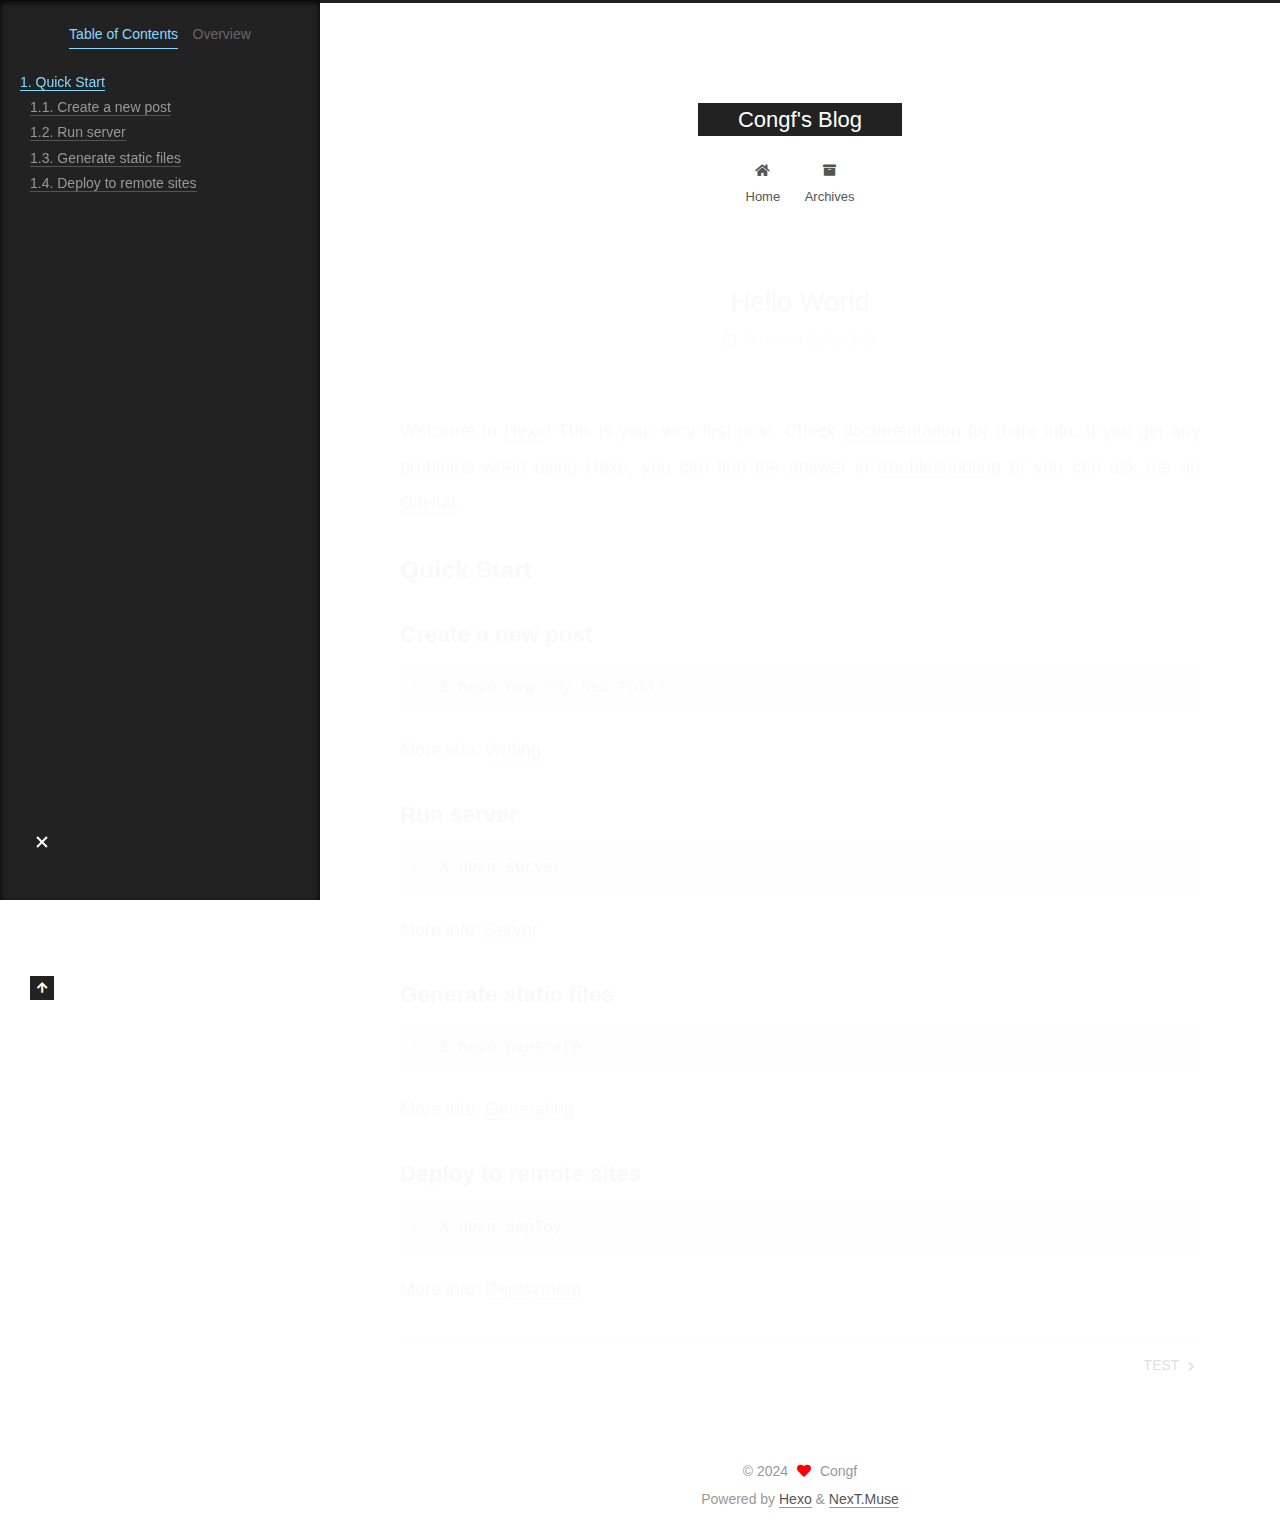
<file: 2023/03/28/hello-world/index.html>
<!DOCTYPE html>
<html lang="en">
<head>
  <meta charset="UTF-8">
<meta name="viewport" content="width=device-width, initial-scale=1, maximum-scale=2">
<meta name="theme-color" content="#222">
<meta name="generator" content="Hexo 6.3.0">
  <link rel="apple-touch-icon" sizes="180x180" href="/images/apple-touch-icon-next.png">
  <link rel="icon" type="image/png" sizes="32x32" href="/images/favicon-32-cof.png">
  <link rel="icon" type="image/png" sizes="16x16" href="/images/favicon-16-cof.png">
  <link rel="mask-icon" href="/images/logo.svg" color="#222">

<link rel="stylesheet" href="/css/main.css">


<link rel="stylesheet" href="/lib/font-awesome/css/all.min.css">

<script id="hexo-configurations">
    var NexT = window.NexT || {};
    var CONFIG = {"hostname":"congf.net","root":"/","scheme":"Muse","version":"7.8.0","exturl":false,"sidebar":{"position":"left","display":"post","padding":18,"offset":12,"onmobile":false},"copycode":{"enable":false,"show_result":false,"style":null},"back2top":{"enable":true,"sidebar":false,"scrollpercent":false},"bookmark":{"enable":false,"color":"#222","save":"auto"},"fancybox":false,"mediumzoom":false,"lazyload":false,"pangu":false,"comments":{"style":"tabs","active":null,"storage":true,"lazyload":false,"nav":null},"algolia":{"hits":{"per_page":10},"labels":{"input_placeholder":"Search for Posts","hits_empty":"We didn't find any results for the search: ${query}","hits_stats":"${hits} results found in ${time} ms"}},"localsearch":{"enable":false,"trigger":"auto","top_n_per_article":1,"unescape":false,"preload":false},"motion":{"enable":true,"async":false,"transition":{"post_block":"fadeIn","post_header":"slideDownIn","post_body":"slideDownIn","coll_header":"slideLeftIn","sidebar":"slideUpIn"}}};
  </script>

  <meta name="description" content="Welcome to Hexo! This is your very first post. Check documentation for more info. If you get any problems when using Hexo, you can find the answer in troubleshooting or you can ask me on GitHub. Quick">
<meta property="og:type" content="article">
<meta property="og:title" content="Hello World">
<meta property="og:url" content="http://congf.net/2023/03/28/hello-world/index.html">
<meta property="og:site_name" content="Congf&#39;s Blog">
<meta property="og:description" content="Welcome to Hexo! This is your very first post. Check documentation for more info. If you get any problems when using Hexo, you can find the answer in troubleshooting or you can ask me on GitHub. Quick">
<meta property="og:locale" content="en_US">
<meta property="article:published_time" content="2023-03-28T08:26:53.594Z">
<meta property="article:modified_time" content="2023-03-28T08:26:53.594Z">
<meta property="article:author" content="Congf">
<meta name="twitter:card" content="summary">

<link rel="canonical" href="http://congf.net/2023/03/28/hello-world/">


<script id="page-configurations">
  // https://hexo.io/docs/variables.html
  CONFIG.page = {
    sidebar: "",
    isHome : false,
    isPost : true,
    lang   : 'en'
  };
</script>

  <title>Hello World | Congf's Blog</title>
  






  <noscript>
  <style>
  .use-motion .brand,
  .use-motion .menu-item,
  .sidebar-inner,
  .use-motion .post-block,
  .use-motion .pagination,
  .use-motion .comments,
  .use-motion .post-header,
  .use-motion .post-body,
  .use-motion .collection-header { opacity: initial; }

  .use-motion .site-title,
  .use-motion .site-subtitle {
    opacity: initial;
    top: initial;
  }

  .use-motion .logo-line-before i { left: initial; }
  .use-motion .logo-line-after i { right: initial; }
  </style>
</noscript>

</head>

<body itemscope itemtype="http://schema.org/WebPage">
  <div class="container use-motion">
    <div class="headband"></div>

    <header class="header" itemscope itemtype="http://schema.org/WPHeader">
      <div class="header-inner"><div class="site-brand-container">
  <div class="site-nav-toggle">
    <div class="toggle" aria-label="Toggle navigation bar">
      <span class="toggle-line toggle-line-first"></span>
      <span class="toggle-line toggle-line-middle"></span>
      <span class="toggle-line toggle-line-last"></span>
    </div>
  </div>

  <div class="site-meta">

    <a href="/" class="brand" rel="start">
      <span class="logo-line-before"><i></i></span>
      <h1 class="site-title">Congf's Blog</h1>
      <span class="logo-line-after"><i></i></span>
    </a>
  </div>

  <div class="site-nav-right">
    <div class="toggle popup-trigger">
    </div>
  </div>
</div>




<nav class="site-nav">
  <ul id="menu" class="main-menu menu">
        <li class="menu-item menu-item-home">

    <a href="/" rel="section"><i class="fa fa-home fa-fw"></i>Home</a>

  </li>
        <li class="menu-item menu-item-archives">

    <a href="/archives/" rel="section"><i class="fa fa-archive fa-fw"></i>Archives</a>

  </li>
  </ul>
</nav>




</div>
    </header>

    
  <div class="back-to-top">
    <i class="fa fa-arrow-up"></i>
    <span>0%</span>
  </div>


    <main class="main">
      <div class="main-inner">
        <div class="content-wrap">
          

          <div class="content post posts-expand">
            

    
  
  
  <article itemscope itemtype="http://schema.org/Article" class="post-block" lang="en">
    <link itemprop="mainEntityOfPage" href="http://congf.net/2023/03/28/hello-world/">

    <span hidden itemprop="author" itemscope itemtype="http://schema.org/Person">
      <meta itemprop="image" content="/images/avatar.gif">
      <meta itemprop="name" content="Congf">
      <meta itemprop="description" content="">
    </span>

    <span hidden itemprop="publisher" itemscope itemtype="http://schema.org/Organization">
      <meta itemprop="name" content="Congf's Blog">
    </span>
      <header class="post-header">
        <h1 class="post-title" itemprop="name headline">
          Hello World
        </h1>

        <div class="post-meta">
            <span class="post-meta-item">
              <span class="post-meta-item-icon">
                <i class="far fa-calendar"></i>
              </span>
              <span class="post-meta-item-text">Posted on</span>

              <time title="Created: 2023-03-28 16:26:53" itemprop="dateCreated datePublished" datetime="2023-03-28T16:26:53+08:00">2023-03-28</time>
            </span>

          

        </div>
      </header>

    
    
    
    <div class="post-body" itemprop="articleBody">

      
        <p>Welcome to <a target="_blank" rel="noopener" href="https://hexo.io/">Hexo</a>! This is your very first post. Check <a target="_blank" rel="noopener" href="https://hexo.io/docs/">documentation</a> for more info. If you get any problems when using Hexo, you can find the answer in <a target="_blank" rel="noopener" href="https://hexo.io/docs/troubleshooting.html">troubleshooting</a> or you can ask me on <a target="_blank" rel="noopener" href="https://github.com/hexojs/hexo/issues">GitHub</a>.</p>
<h2 id="Quick-Start"><a href="#Quick-Start" class="headerlink" title="Quick Start"></a>Quick Start</h2><h3 id="Create-a-new-post"><a href="#Create-a-new-post" class="headerlink" title="Create a new post"></a>Create a new post</h3><figure class="highlight bash"><table><tr><td class="gutter"><pre><span class="line">1</span><br></pre></td><td class="code"><pre><span class="line">$ hexo new <span class="string">&quot;My New Post&quot;</span></span><br></pre></td></tr></table></figure>

<p>More info: <a target="_blank" rel="noopener" href="https://hexo.io/docs/writing.html">Writing</a></p>
<h3 id="Run-server"><a href="#Run-server" class="headerlink" title="Run server"></a>Run server</h3><figure class="highlight bash"><table><tr><td class="gutter"><pre><span class="line">1</span><br></pre></td><td class="code"><pre><span class="line">$ hexo server</span><br></pre></td></tr></table></figure>

<p>More info: <a target="_blank" rel="noopener" href="https://hexo.io/docs/server.html">Server</a></p>
<h3 id="Generate-static-files"><a href="#Generate-static-files" class="headerlink" title="Generate static files"></a>Generate static files</h3><figure class="highlight bash"><table><tr><td class="gutter"><pre><span class="line">1</span><br></pre></td><td class="code"><pre><span class="line">$ hexo generate</span><br></pre></td></tr></table></figure>

<p>More info: <a target="_blank" rel="noopener" href="https://hexo.io/docs/generating.html">Generating</a></p>
<h3 id="Deploy-to-remote-sites"><a href="#Deploy-to-remote-sites" class="headerlink" title="Deploy to remote sites"></a>Deploy to remote sites</h3><figure class="highlight bash"><table><tr><td class="gutter"><pre><span class="line">1</span><br></pre></td><td class="code"><pre><span class="line">$ hexo deploy</span><br></pre></td></tr></table></figure>

<p>More info: <a target="_blank" rel="noopener" href="https://hexo.io/docs/one-command-deployment.html">Deployment</a></p>

    </div>

    
    
    

      <footer class="post-footer">

        


        
    <div class="post-nav">
      <div class="post-nav-item"></div>
      <div class="post-nav-item">
    <a href="/2023/03/28/the-first-blog/" rel="next" title="TEST">
      TEST <i class="fa fa-chevron-right"></i>
    </a></div>
    </div>
      </footer>
    
  </article>
  
  
  



          </div>
          

<script>
  window.addEventListener('tabs:register', () => {
    let { activeClass } = CONFIG.comments;
    if (CONFIG.comments.storage) {
      activeClass = localStorage.getItem('comments_active') || activeClass;
    }
    if (activeClass) {
      let activeTab = document.querySelector(`a[href="#comment-${activeClass}"]`);
      if (activeTab) {
        activeTab.click();
      }
    }
  });
  if (CONFIG.comments.storage) {
    window.addEventListener('tabs:click', event => {
      if (!event.target.matches('.tabs-comment .tab-content .tab-pane')) return;
      let commentClass = event.target.classList[1];
      localStorage.setItem('comments_active', commentClass);
    });
  }
</script>

        </div>
          
  
  <div class="toggle sidebar-toggle">
    <span class="toggle-line toggle-line-first"></span>
    <span class="toggle-line toggle-line-middle"></span>
    <span class="toggle-line toggle-line-last"></span>
  </div>

  <aside class="sidebar">
    <div class="sidebar-inner">

      <ul class="sidebar-nav motion-element">
        <li class="sidebar-nav-toc">
          Table of Contents
        </li>
        <li class="sidebar-nav-overview">
          Overview
        </li>
      </ul>

      <!--noindex-->
      <div class="post-toc-wrap sidebar-panel">
          <div class="post-toc motion-element"><ol class="nav"><li class="nav-item nav-level-2"><a class="nav-link" href="#Quick-Start"><span class="nav-number">1.</span> <span class="nav-text">Quick Start</span></a><ol class="nav-child"><li class="nav-item nav-level-3"><a class="nav-link" href="#Create-a-new-post"><span class="nav-number">1.1.</span> <span class="nav-text">Create a new post</span></a></li><li class="nav-item nav-level-3"><a class="nav-link" href="#Run-server"><span class="nav-number">1.2.</span> <span class="nav-text">Run server</span></a></li><li class="nav-item nav-level-3"><a class="nav-link" href="#Generate-static-files"><span class="nav-number">1.3.</span> <span class="nav-text">Generate static files</span></a></li><li class="nav-item nav-level-3"><a class="nav-link" href="#Deploy-to-remote-sites"><span class="nav-number">1.4.</span> <span class="nav-text">Deploy to remote sites</span></a></li></ol></li></ol></div>
      </div>
      <!--/noindex-->

      <div class="site-overview-wrap sidebar-panel">
        <div class="site-author motion-element" itemprop="author" itemscope itemtype="http://schema.org/Person">
  <p class="site-author-name" itemprop="name">Congf</p>
  <div class="site-description" itemprop="description"></div>
</div>
<div class="site-state-wrap motion-element">
  <nav class="site-state">
      <div class="site-state-item site-state-posts">
          <a href="/archives/">
        
          <span class="site-state-item-count">2</span>
          <span class="site-state-item-name">posts</span>
        </a>
      </div>
  </nav>
</div>



      </div>

    </div>
  </aside>
  <div id="sidebar-dimmer"></div>


      </div>
    </main>

    <footer class="footer">
      <div class="footer-inner">
        

        

<div class="copyright">
  
  &copy; 
  <span itemprop="copyrightYear">2024</span>
  <span class="with-love">
    <i class="fa fa-heart"></i>
  </span>
  <span class="author" itemprop="copyrightHolder">Congf</span>
</div>
  <div class="powered-by">Powered by <a href="https://hexo.io/" class="theme-link" rel="noopener" target="_blank">Hexo</a> & <a href="https://muse.theme-next.org/" class="theme-link" rel="noopener" target="_blank">NexT.Muse</a>
  </div>

        








      </div>
    </footer>
  </div>

  
  <script src="/lib/anime.min.js"></script>
  <script src="/lib/velocity/velocity.min.js"></script>
  <script src="/lib/velocity/velocity.ui.min.js"></script>

<script src="/js/utils.js"></script>

<script src="/js/motion.js"></script>


<script src="/js/schemes/muse.js"></script>


<script src="/js/next-boot.js"></script>




  















  

  

</body>
</html>
</file>
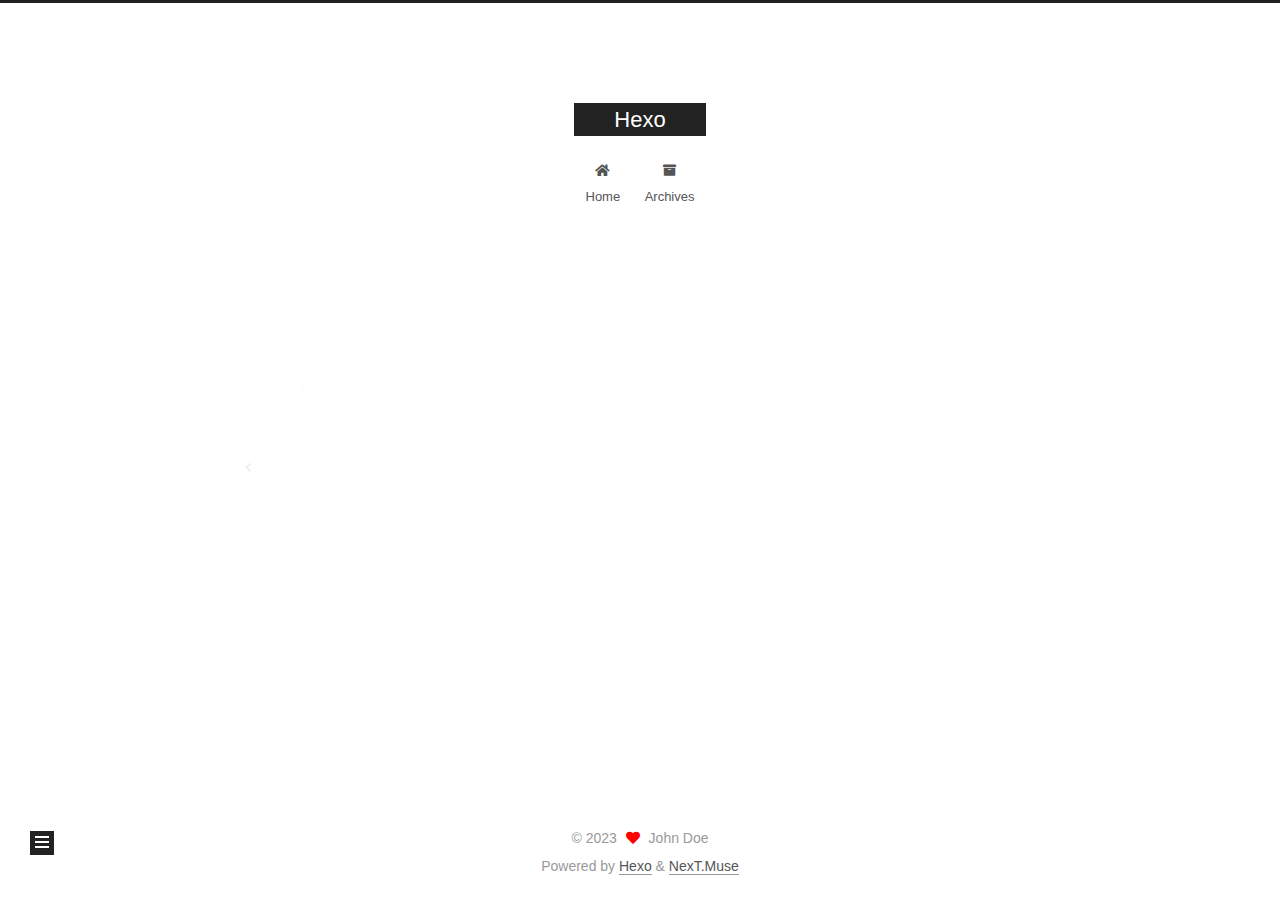
<file: 2023/03/28/test3/index.html>
<!DOCTYPE html>
<html lang="en">
<head>
  <meta charset="UTF-8">
<meta name="viewport" content="width=device-width, initial-scale=1, maximum-scale=2">
<meta name="theme-color" content="#222">
<meta name="generator" content="Hexo 6.3.0">
  <link rel="apple-touch-icon" sizes="180x180" href="/images/apple-touch-icon-next.png">
  <link rel="icon" type="image/png" sizes="32x32" href="/images/favicon-32x32-next.png">
  <link rel="icon" type="image/png" sizes="16x16" href="/images/favicon-16x16-next.png">
  <link rel="mask-icon" href="/images/logo.svg" color="#222">

<link rel="stylesheet" href="/css/main.css">


<link rel="stylesheet" href="/lib/font-awesome/css/all.min.css">

<script id="hexo-configurations">
    var NexT = window.NexT || {};
    var CONFIG = {"hostname":"example.com","root":"/","scheme":"Muse","version":"7.8.0","exturl":false,"sidebar":{"position":"left","display":"post","padding":18,"offset":12,"onmobile":false},"copycode":{"enable":false,"show_result":false,"style":null},"back2top":{"enable":true,"sidebar":false,"scrollpercent":false},"bookmark":{"enable":false,"color":"#222","save":"auto"},"fancybox":false,"mediumzoom":false,"lazyload":false,"pangu":false,"comments":{"style":"tabs","active":null,"storage":true,"lazyload":false,"nav":null},"algolia":{"hits":{"per_page":10},"labels":{"input_placeholder":"Search for Posts","hits_empty":"We didn't find any results for the search: ${query}","hits_stats":"${hits} results found in ${time} ms"}},"localsearch":{"enable":false,"trigger":"auto","top_n_per_article":1,"unescape":false,"preload":false},"motion":{"enable":true,"async":false,"transition":{"post_block":"fadeIn","post_header":"slideDownIn","post_body":"slideDownIn","coll_header":"slideLeftIn","sidebar":"slideUpIn"}}};
  </script>

  <meta name="description" content="测试三下">
<meta property="og:type" content="article">
<meta property="og:title" content="Hexo">
<meta property="og:url" content="http://example.com/2023/03/28/test3/index.html">
<meta property="og:site_name" content="Hexo">
<meta property="og:description" content="测试三下">
<meta property="og:locale" content="en_US">
<meta property="article:published_time" content="2023-03-28T09:49:20.776Z">
<meta property="article:modified_time" content="2023-03-28T09:50:07.951Z">
<meta property="article:author" content="John Doe">
<meta name="twitter:card" content="summary">

<link rel="canonical" href="http://example.com/2023/03/28/test3/">


<script id="page-configurations">
  // https://hexo.io/docs/variables.html
  CONFIG.page = {
    sidebar: "",
    isHome : false,
    isPost : true,
    lang   : 'en'
  };
</script>

  <title> | Hexo</title>
  






  <noscript>
  <style>
  .use-motion .brand,
  .use-motion .menu-item,
  .sidebar-inner,
  .use-motion .post-block,
  .use-motion .pagination,
  .use-motion .comments,
  .use-motion .post-header,
  .use-motion .post-body,
  .use-motion .collection-header { opacity: initial; }

  .use-motion .site-title,
  .use-motion .site-subtitle {
    opacity: initial;
    top: initial;
  }

  .use-motion .logo-line-before i { left: initial; }
  .use-motion .logo-line-after i { right: initial; }
  </style>
</noscript>

</head>

<body itemscope itemtype="http://schema.org/WebPage">
  <div class="container use-motion">
    <div class="headband"></div>

    <header class="header" itemscope itemtype="http://schema.org/WPHeader">
      <div class="header-inner"><div class="site-brand-container">
  <div class="site-nav-toggle">
    <div class="toggle" aria-label="Toggle navigation bar">
      <span class="toggle-line toggle-line-first"></span>
      <span class="toggle-line toggle-line-middle"></span>
      <span class="toggle-line toggle-line-last"></span>
    </div>
  </div>

  <div class="site-meta">

    <a href="/" class="brand" rel="start">
      <span class="logo-line-before"><i></i></span>
      <h1 class="site-title">Hexo</h1>
      <span class="logo-line-after"><i></i></span>
    </a>
  </div>

  <div class="site-nav-right">
    <div class="toggle popup-trigger">
    </div>
  </div>
</div>




<nav class="site-nav">
  <ul id="menu" class="main-menu menu">
        <li class="menu-item menu-item-home">

    <a href="/" rel="section"><i class="fa fa-home fa-fw"></i>Home</a>

  </li>
        <li class="menu-item menu-item-archives">

    <a href="/archives/" rel="section"><i class="fa fa-archive fa-fw"></i>Archives</a>

  </li>
  </ul>
</nav>




</div>
    </header>

    
  <div class="back-to-top">
    <i class="fa fa-arrow-up"></i>
    <span>0%</span>
  </div>


    <main class="main">
      <div class="main-inner">
        <div class="content-wrap">
          

          <div class="content post posts-expand">
            

    
  
  
  <article itemscope itemtype="http://schema.org/Article" class="post-block" lang="en">
    <link itemprop="mainEntityOfPage" href="http://example.com/2023/03/28/test3/">

    <span hidden itemprop="author" itemscope itemtype="http://schema.org/Person">
      <meta itemprop="image" content="/images/avatar.gif">
      <meta itemprop="name" content="John Doe">
      <meta itemprop="description" content="">
    </span>

    <span hidden itemprop="publisher" itemscope itemtype="http://schema.org/Organization">
      <meta itemprop="name" content="Hexo">
    </span>
      <header class="post-header">
        <h1 class="post-title" itemprop="name headline">
          
        </h1>

        <div class="post-meta">
            <span class="post-meta-item">
              <span class="post-meta-item-icon">
                <i class="far fa-calendar"></i>
              </span>
              <span class="post-meta-item-text">Posted on</span>
              

              <time title="Created: 2023-03-28 17:49:20 / Modified: 17:50:07" itemprop="dateCreated datePublished" datetime="2023-03-28T17:49:20+08:00">2023-03-28</time>
            </span>

          

        </div>
      </header>

    
    
    
    <div class="post-body" itemprop="articleBody">

      
        <p>测试三下</p>

    </div>

    
    
    

      <footer class="post-footer">

        


        
    <div class="post-nav">
      <div class="post-nav-item">
    <a href="/2023/03/28/test/" rel="prev" title="">
      <i class="fa fa-chevron-left"></i> 
    </a></div>
      <div class="post-nav-item"></div>
    </div>
      </footer>
    
  </article>
  
  
  



          </div>
          

<script>
  window.addEventListener('tabs:register', () => {
    let { activeClass } = CONFIG.comments;
    if (CONFIG.comments.storage) {
      activeClass = localStorage.getItem('comments_active') || activeClass;
    }
    if (activeClass) {
      let activeTab = document.querySelector(`a[href="#comment-${activeClass}"]`);
      if (activeTab) {
        activeTab.click();
      }
    }
  });
  if (CONFIG.comments.storage) {
    window.addEventListener('tabs:click', event => {
      if (!event.target.matches('.tabs-comment .tab-content .tab-pane')) return;
      let commentClass = event.target.classList[1];
      localStorage.setItem('comments_active', commentClass);
    });
  }
</script>

        </div>
          
  
  <div class="toggle sidebar-toggle">
    <span class="toggle-line toggle-line-first"></span>
    <span class="toggle-line toggle-line-middle"></span>
    <span class="toggle-line toggle-line-last"></span>
  </div>

  <aside class="sidebar">
    <div class="sidebar-inner">

      <ul class="sidebar-nav motion-element">
        <li class="sidebar-nav-toc">
          Table of Contents
        </li>
        <li class="sidebar-nav-overview">
          Overview
        </li>
      </ul>

      <!--noindex-->
      <div class="post-toc-wrap sidebar-panel">
      </div>
      <!--/noindex-->

      <div class="site-overview-wrap sidebar-panel">
        <div class="site-author motion-element" itemprop="author" itemscope itemtype="http://schema.org/Person">
  <p class="site-author-name" itemprop="name">John Doe</p>
  <div class="site-description" itemprop="description"></div>
</div>
<div class="site-state-wrap motion-element">
  <nav class="site-state">
      <div class="site-state-item site-state-posts">
          <a href="/archives/">
        
          <span class="site-state-item-count">3</span>
          <span class="site-state-item-name">posts</span>
        </a>
      </div>
  </nav>
</div>



      </div>

    </div>
  </aside>
  <div id="sidebar-dimmer"></div>


      </div>
    </main>

    <footer class="footer">
      <div class="footer-inner">
        

        

<div class="copyright">
  
  &copy; 
  <span itemprop="copyrightYear">2023</span>
  <span class="with-love">
    <i class="fa fa-heart"></i>
  </span>
  <span class="author" itemprop="copyrightHolder">John Doe</span>
</div>
  <div class="powered-by">Powered by <a href="https://hexo.io/" class="theme-link" rel="noopener" target="_blank">Hexo</a> & <a href="https://muse.theme-next.org/" class="theme-link" rel="noopener" target="_blank">NexT.Muse</a>
  </div>

        








      </div>
    </footer>
  </div>

  
  <script src="/lib/anime.min.js"></script>
  <script src="/lib/velocity/velocity.min.js"></script>
  <script src="/lib/velocity/velocity.ui.min.js"></script>

<script src="/js/utils.js"></script>

<script src="/js/motion.js"></script>


<script src="/js/schemes/muse.js"></script>


<script src="/js/next-boot.js"></script>




  















  

  

</body>
</html>
</file>
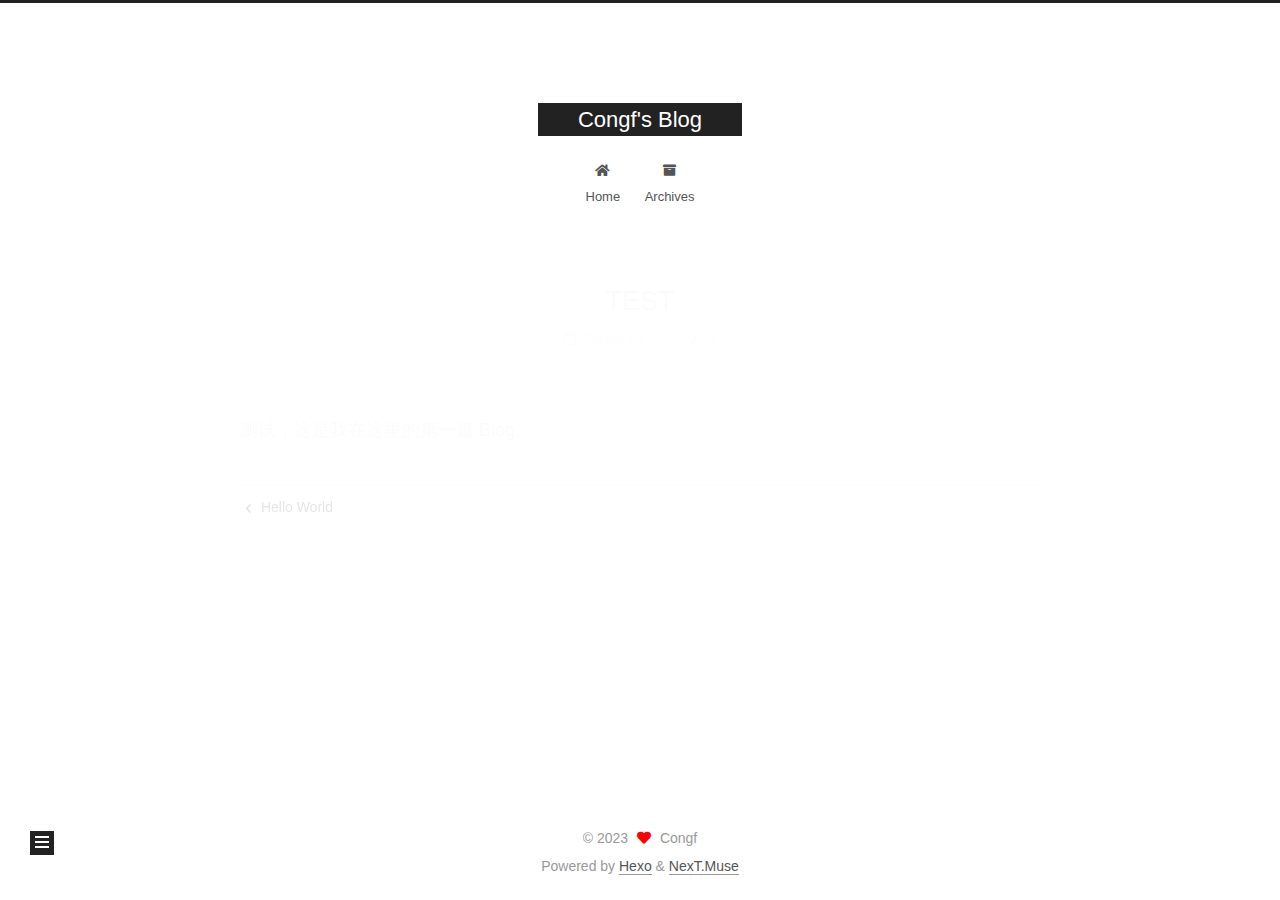
<file: 2023/03/28/the first blog/index.html>
<!DOCTYPE html>
<html lang="en">
<head>
  <meta charset="UTF-8">
<meta name="viewport" content="width=device-width, initial-scale=1, maximum-scale=2">
<meta name="theme-color" content="#222">
<meta name="generator" content="Hexo 6.3.0">
  <link rel="apple-touch-icon" sizes="180x180" href="/images/apple-touch-icon-next.png">
  <link rel="icon" type="image/png" sizes="32x32" href="/images/favicon-32-cof.png">
  <link rel="icon" type="image/png" sizes="16x16" href="/images/favicon-16-cof.png">
  <link rel="mask-icon" href="/images/logo.svg" color="#222">

<link rel="stylesheet" href="/css/main.css">


<link rel="stylesheet" href="/lib/font-awesome/css/all.min.css">

<script id="hexo-configurations">
    var NexT = window.NexT || {};
    var CONFIG = {"hostname":"congf.net","root":"/","scheme":"Muse","version":"7.8.0","exturl":false,"sidebar":{"position":"left","display":"post","padding":18,"offset":12,"onmobile":false},"copycode":{"enable":false,"show_result":false,"style":null},"back2top":{"enable":true,"sidebar":false,"scrollpercent":false},"bookmark":{"enable":false,"color":"#222","save":"auto"},"fancybox":false,"mediumzoom":false,"lazyload":false,"pangu":false,"comments":{"style":"tabs","active":null,"storage":true,"lazyload":false,"nav":null},"algolia":{"hits":{"per_page":10},"labels":{"input_placeholder":"Search for Posts","hits_empty":"We didn't find any results for the search: ${query}","hits_stats":"${hits} results found in ${time} ms"}},"localsearch":{"enable":false,"trigger":"auto","top_n_per_article":1,"unescape":false,"preload":false},"motion":{"enable":true,"async":false,"transition":{"post_block":"fadeIn","post_header":"slideDownIn","post_body":"slideDownIn","coll_header":"slideLeftIn","sidebar":"slideUpIn"}}};
  </script>

  <meta name="description" content="测试，这是我在这里的第一篇 Blog。">
<meta property="og:type" content="article">
<meta property="og:title" content="TEST">
<meta property="og:url" content="http://congf.net/2023/03/28/the%20first%20blog/index.html">
<meta property="og:site_name" content="Congf&#39;s Blog">
<meta property="og:description" content="测试，这是我在这里的第一篇 Blog。">
<meta property="og:locale" content="en_US">
<meta property="article:published_time" content="2023-03-28T08:45:42.825Z">
<meta property="article:modified_time" content="2023-03-28T10:10:55.739Z">
<meta property="article:author" content="Congf">
<meta name="twitter:card" content="summary">

<link rel="canonical" href="http://congf.net/2023/03/28/the%20first%20blog/">


<script id="page-configurations">
  // https://hexo.io/docs/variables.html
  CONFIG.page = {
    sidebar: "",
    isHome : false,
    isPost : true,
    lang   : 'en'
  };
</script>

  <title>TEST | Congf's Blog</title>
  






  <noscript>
  <style>
  .use-motion .brand,
  .use-motion .menu-item,
  .sidebar-inner,
  .use-motion .post-block,
  .use-motion .pagination,
  .use-motion .comments,
  .use-motion .post-header,
  .use-motion .post-body,
  .use-motion .collection-header { opacity: initial; }

  .use-motion .site-title,
  .use-motion .site-subtitle {
    opacity: initial;
    top: initial;
  }

  .use-motion .logo-line-before i { left: initial; }
  .use-motion .logo-line-after i { right: initial; }
  </style>
</noscript>

</head>

<body itemscope itemtype="http://schema.org/WebPage">
  <div class="container use-motion">
    <div class="headband"></div>

    <header class="header" itemscope itemtype="http://schema.org/WPHeader">
      <div class="header-inner"><div class="site-brand-container">
  <div class="site-nav-toggle">
    <div class="toggle" aria-label="Toggle navigation bar">
      <span class="toggle-line toggle-line-first"></span>
      <span class="toggle-line toggle-line-middle"></span>
      <span class="toggle-line toggle-line-last"></span>
    </div>
  </div>

  <div class="site-meta">

    <a href="/" class="brand" rel="start">
      <span class="logo-line-before"><i></i></span>
      <h1 class="site-title">Congf's Blog</h1>
      <span class="logo-line-after"><i></i></span>
    </a>
  </div>

  <div class="site-nav-right">
    <div class="toggle popup-trigger">
    </div>
  </div>
</div>




<nav class="site-nav">
  <ul id="menu" class="main-menu menu">
        <li class="menu-item menu-item-home">

    <a href="/" rel="section"><i class="fa fa-home fa-fw"></i>Home</a>

  </li>
        <li class="menu-item menu-item-archives">

    <a href="/archives/" rel="section"><i class="fa fa-archive fa-fw"></i>Archives</a>

  </li>
  </ul>
</nav>




</div>
    </header>

    
  <div class="back-to-top">
    <i class="fa fa-arrow-up"></i>
    <span>0%</span>
  </div>


    <main class="main">
      <div class="main-inner">
        <div class="content-wrap">
          

          <div class="content post posts-expand">
            

    
  
  
  <article itemscope itemtype="http://schema.org/Article" class="post-block" lang="en">
    <link itemprop="mainEntityOfPage" href="http://congf.net/2023/03/28/the%20first%20blog/">

    <span hidden itemprop="author" itemscope itemtype="http://schema.org/Person">
      <meta itemprop="image" content="/images/avatar.gif">
      <meta itemprop="name" content="Congf">
      <meta itemprop="description" content="">
    </span>

    <span hidden itemprop="publisher" itemscope itemtype="http://schema.org/Organization">
      <meta itemprop="name" content="Congf's Blog">
    </span>
      <header class="post-header">
        <h1 class="post-title" itemprop="name headline">
          TEST
        </h1>

        <div class="post-meta">
            <span class="post-meta-item">
              <span class="post-meta-item-icon">
                <i class="far fa-calendar"></i>
              </span>
              <span class="post-meta-item-text">Posted on</span>
              

              <time title="Created: 2023-03-28 16:45:42 / Modified: 18:10:55" itemprop="dateCreated datePublished" datetime="2023-03-28T16:45:42+08:00">2023-03-28</time>
            </span>

          

        </div>
      </header>

    
    
    
    <div class="post-body" itemprop="articleBody">

      
        <p>测试，这是我在这里的第一篇 Blog。</p>

    </div>

    
    
    

      <footer class="post-footer">

        


        
    <div class="post-nav">
      <div class="post-nav-item">
    <a href="/2023/03/28/hello-world/" rel="prev" title="Hello World">
      <i class="fa fa-chevron-left"></i> Hello World
    </a></div>
      <div class="post-nav-item"></div>
    </div>
      </footer>
    
  </article>
  
  
  



          </div>
          

<script>
  window.addEventListener('tabs:register', () => {
    let { activeClass } = CONFIG.comments;
    if (CONFIG.comments.storage) {
      activeClass = localStorage.getItem('comments_active') || activeClass;
    }
    if (activeClass) {
      let activeTab = document.querySelector(`a[href="#comment-${activeClass}"]`);
      if (activeTab) {
        activeTab.click();
      }
    }
  });
  if (CONFIG.comments.storage) {
    window.addEventListener('tabs:click', event => {
      if (!event.target.matches('.tabs-comment .tab-content .tab-pane')) return;
      let commentClass = event.target.classList[1];
      localStorage.setItem('comments_active', commentClass);
    });
  }
</script>

        </div>
          
  
  <div class="toggle sidebar-toggle">
    <span class="toggle-line toggle-line-first"></span>
    <span class="toggle-line toggle-line-middle"></span>
    <span class="toggle-line toggle-line-last"></span>
  </div>

  <aside class="sidebar">
    <div class="sidebar-inner">

      <ul class="sidebar-nav motion-element">
        <li class="sidebar-nav-toc">
          Table of Contents
        </li>
        <li class="sidebar-nav-overview">
          Overview
        </li>
      </ul>

      <!--noindex-->
      <div class="post-toc-wrap sidebar-panel">
      </div>
      <!--/noindex-->

      <div class="site-overview-wrap sidebar-panel">
        <div class="site-author motion-element" itemprop="author" itemscope itemtype="http://schema.org/Person">
  <p class="site-author-name" itemprop="name">Congf</p>
  <div class="site-description" itemprop="description"></div>
</div>
<div class="site-state-wrap motion-element">
  <nav class="site-state">
      <div class="site-state-item site-state-posts">
          <a href="/archives/">
        
          <span class="site-state-item-count">2</span>
          <span class="site-state-item-name">posts</span>
        </a>
      </div>
  </nav>
</div>



      </div>

    </div>
  </aside>
  <div id="sidebar-dimmer"></div>


      </div>
    </main>

    <footer class="footer">
      <div class="footer-inner">
        

        

<div class="copyright">
  
  &copy; 
  <span itemprop="copyrightYear">2023</span>
  <span class="with-love">
    <i class="fa fa-heart"></i>
  </span>
  <span class="author" itemprop="copyrightHolder">Congf</span>
</div>
  <div class="powered-by">Powered by <a href="https://hexo.io/" class="theme-link" rel="noopener" target="_blank">Hexo</a> & <a href="https://muse.theme-next.org/" class="theme-link" rel="noopener" target="_blank">NexT.Muse</a>
  </div>

        








      </div>
    </footer>
  </div>

  
  <script src="/lib/anime.min.js"></script>
  <script src="/lib/velocity/velocity.min.js"></script>
  <script src="/lib/velocity/velocity.ui.min.js"></script>

<script src="/js/utils.js"></script>

<script src="/js/motion.js"></script>


<script src="/js/schemes/muse.js"></script>


<script src="/js/next-boot.js"></script>




  















  

  

</body>
</html>
</file>
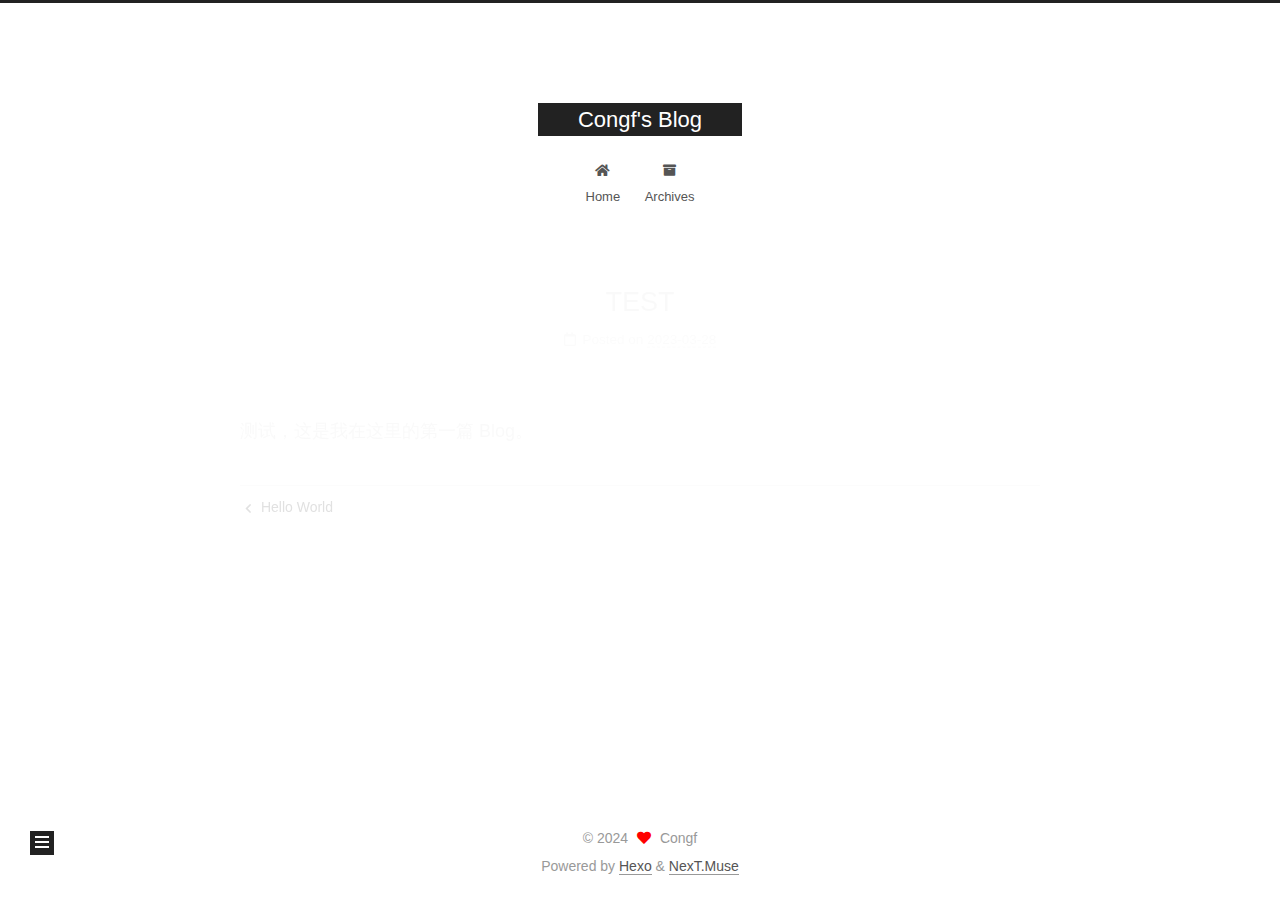
<file: 2023/03/28/the-first-blog/index.html>
<!DOCTYPE html>
<html lang="en">
<head>
  <meta charset="UTF-8">
<meta name="viewport" content="width=device-width, initial-scale=1, maximum-scale=2">
<meta name="theme-color" content="#222">
<meta name="generator" content="Hexo 6.3.0">
  <link rel="apple-touch-icon" sizes="180x180" href="/images/apple-touch-icon-next.png">
  <link rel="icon" type="image/png" sizes="32x32" href="/images/favicon-32-cof.png">
  <link rel="icon" type="image/png" sizes="16x16" href="/images/favicon-16-cof.png">
  <link rel="mask-icon" href="/images/logo.svg" color="#222">

<link rel="stylesheet" href="/css/main.css">


<link rel="stylesheet" href="/lib/font-awesome/css/all.min.css">

<script id="hexo-configurations">
    var NexT = window.NexT || {};
    var CONFIG = {"hostname":"congf.net","root":"/","scheme":"Muse","version":"7.8.0","exturl":false,"sidebar":{"position":"left","display":"post","padding":18,"offset":12,"onmobile":false},"copycode":{"enable":false,"show_result":false,"style":null},"back2top":{"enable":true,"sidebar":false,"scrollpercent":false},"bookmark":{"enable":false,"color":"#222","save":"auto"},"fancybox":false,"mediumzoom":false,"lazyload":false,"pangu":false,"comments":{"style":"tabs","active":null,"storage":true,"lazyload":false,"nav":null},"algolia":{"hits":{"per_page":10},"labels":{"input_placeholder":"Search for Posts","hits_empty":"We didn't find any results for the search: ${query}","hits_stats":"${hits} results found in ${time} ms"}},"localsearch":{"enable":false,"trigger":"auto","top_n_per_article":1,"unescape":false,"preload":false},"motion":{"enable":true,"async":false,"transition":{"post_block":"fadeIn","post_header":"slideDownIn","post_body":"slideDownIn","coll_header":"slideLeftIn","sidebar":"slideUpIn"}}};
  </script>

  <meta name="description" content="测试，这是我在这里的第一篇 Blog。">
<meta property="og:type" content="article">
<meta property="og:title" content="TEST">
<meta property="og:url" content="http://congf.net/2023/03/28/the-first-blog/index.html">
<meta property="og:site_name" content="Congf&#39;s Blog">
<meta property="og:description" content="测试，这是我在这里的第一篇 Blog。">
<meta property="og:locale" content="en_US">
<meta property="article:published_time" content="2023-03-28T08:45:42.825Z">
<meta property="article:modified_time" content="2023-03-28T10:10:55.739Z">
<meta property="article:author" content="Congf">
<meta name="twitter:card" content="summary">

<link rel="canonical" href="http://congf.net/2023/03/28/the-first-blog/">


<script id="page-configurations">
  // https://hexo.io/docs/variables.html
  CONFIG.page = {
    sidebar: "",
    isHome : false,
    isPost : true,
    lang   : 'en'
  };
</script>

  <title>TEST | Congf's Blog</title>
  






  <noscript>
  <style>
  .use-motion .brand,
  .use-motion .menu-item,
  .sidebar-inner,
  .use-motion .post-block,
  .use-motion .pagination,
  .use-motion .comments,
  .use-motion .post-header,
  .use-motion .post-body,
  .use-motion .collection-header { opacity: initial; }

  .use-motion .site-title,
  .use-motion .site-subtitle {
    opacity: initial;
    top: initial;
  }

  .use-motion .logo-line-before i { left: initial; }
  .use-motion .logo-line-after i { right: initial; }
  </style>
</noscript>

</head>

<body itemscope itemtype="http://schema.org/WebPage">
  <div class="container use-motion">
    <div class="headband"></div>

    <header class="header" itemscope itemtype="http://schema.org/WPHeader">
      <div class="header-inner"><div class="site-brand-container">
  <div class="site-nav-toggle">
    <div class="toggle" aria-label="Toggle navigation bar">
      <span class="toggle-line toggle-line-first"></span>
      <span class="toggle-line toggle-line-middle"></span>
      <span class="toggle-line toggle-line-last"></span>
    </div>
  </div>

  <div class="site-meta">

    <a href="/" class="brand" rel="start">
      <span class="logo-line-before"><i></i></span>
      <h1 class="site-title">Congf's Blog</h1>
      <span class="logo-line-after"><i></i></span>
    </a>
  </div>

  <div class="site-nav-right">
    <div class="toggle popup-trigger">
    </div>
  </div>
</div>




<nav class="site-nav">
  <ul id="menu" class="main-menu menu">
        <li class="menu-item menu-item-home">

    <a href="/" rel="section"><i class="fa fa-home fa-fw"></i>Home</a>

  </li>
        <li class="menu-item menu-item-archives">

    <a href="/archives/" rel="section"><i class="fa fa-archive fa-fw"></i>Archives</a>

  </li>
  </ul>
</nav>




</div>
    </header>

    
  <div class="back-to-top">
    <i class="fa fa-arrow-up"></i>
    <span>0%</span>
  </div>


    <main class="main">
      <div class="main-inner">
        <div class="content-wrap">
          

          <div class="content post posts-expand">
            

    
  
  
  <article itemscope itemtype="http://schema.org/Article" class="post-block" lang="en">
    <link itemprop="mainEntityOfPage" href="http://congf.net/2023/03/28/the-first-blog/">

    <span hidden itemprop="author" itemscope itemtype="http://schema.org/Person">
      <meta itemprop="image" content="/images/avatar.gif">
      <meta itemprop="name" content="Congf">
      <meta itemprop="description" content="">
    </span>

    <span hidden itemprop="publisher" itemscope itemtype="http://schema.org/Organization">
      <meta itemprop="name" content="Congf's Blog">
    </span>
      <header class="post-header">
        <h1 class="post-title" itemprop="name headline">
          TEST
        </h1>

        <div class="post-meta">
            <span class="post-meta-item">
              <span class="post-meta-item-icon">
                <i class="far fa-calendar"></i>
              </span>
              <span class="post-meta-item-text">Posted on</span>
              

              <time title="Created: 2023-03-28 16:45:42 / Modified: 18:10:55" itemprop="dateCreated datePublished" datetime="2023-03-28T16:45:42+08:00">2023-03-28</time>
            </span>

          

        </div>
      </header>

    
    
    
    <div class="post-body" itemprop="articleBody">

      
        <p>测试，这是我在这里的第一篇 Blog。</p>

    </div>

    
    
    

      <footer class="post-footer">

        


        
    <div class="post-nav">
      <div class="post-nav-item">
    <a href="/2023/03/28/hello-world/" rel="prev" title="Hello World">
      <i class="fa fa-chevron-left"></i> Hello World
    </a></div>
      <div class="post-nav-item"></div>
    </div>
      </footer>
    
  </article>
  
  
  



          </div>
          

<script>
  window.addEventListener('tabs:register', () => {
    let { activeClass } = CONFIG.comments;
    if (CONFIG.comments.storage) {
      activeClass = localStorage.getItem('comments_active') || activeClass;
    }
    if (activeClass) {
      let activeTab = document.querySelector(`a[href="#comment-${activeClass}"]`);
      if (activeTab) {
        activeTab.click();
      }
    }
  });
  if (CONFIG.comments.storage) {
    window.addEventListener('tabs:click', event => {
      if (!event.target.matches('.tabs-comment .tab-content .tab-pane')) return;
      let commentClass = event.target.classList[1];
      localStorage.setItem('comments_active', commentClass);
    });
  }
</script>

        </div>
          
  
  <div class="toggle sidebar-toggle">
    <span class="toggle-line toggle-line-first"></span>
    <span class="toggle-line toggle-line-middle"></span>
    <span class="toggle-line toggle-line-last"></span>
  </div>

  <aside class="sidebar">
    <div class="sidebar-inner">

      <ul class="sidebar-nav motion-element">
        <li class="sidebar-nav-toc">
          Table of Contents
        </li>
        <li class="sidebar-nav-overview">
          Overview
        </li>
      </ul>

      <!--noindex-->
      <div class="post-toc-wrap sidebar-panel">
      </div>
      <!--/noindex-->

      <div class="site-overview-wrap sidebar-panel">
        <div class="site-author motion-element" itemprop="author" itemscope itemtype="http://schema.org/Person">
  <p class="site-author-name" itemprop="name">Congf</p>
  <div class="site-description" itemprop="description"></div>
</div>
<div class="site-state-wrap motion-element">
  <nav class="site-state">
      <div class="site-state-item site-state-posts">
          <a href="/archives/">
        
          <span class="site-state-item-count">2</span>
          <span class="site-state-item-name">posts</span>
        </a>
      </div>
  </nav>
</div>



      </div>

    </div>
  </aside>
  <div id="sidebar-dimmer"></div>


      </div>
    </main>

    <footer class="footer">
      <div class="footer-inner">
        

        

<div class="copyright">
  
  &copy; 
  <span itemprop="copyrightYear">2024</span>
  <span class="with-love">
    <i class="fa fa-heart"></i>
  </span>
  <span class="author" itemprop="copyrightHolder">Congf</span>
</div>
  <div class="powered-by">Powered by <a href="https://hexo.io/" class="theme-link" rel="noopener" target="_blank">Hexo</a> & <a href="https://muse.theme-next.org/" class="theme-link" rel="noopener" target="_blank">NexT.Muse</a>
  </div>

        








      </div>
    </footer>
  </div>

  
  <script src="/lib/anime.min.js"></script>
  <script src="/lib/velocity/velocity.min.js"></script>
  <script src="/lib/velocity/velocity.ui.min.js"></script>

<script src="/js/utils.js"></script>

<script src="/js/motion.js"></script>


<script src="/js/schemes/muse.js"></script>


<script src="/js/next-boot.js"></script>




  















  

  

</body>
</html>
</file>
<file: css/main.css>
:root {
  --body-bg-color: #fff;
  --content-bg-color: #fff;
  --card-bg-color: #f5f5f5;
  --text-color: #555;
  --blockquote-color: #666;
  --link-color: #555;
  --link-hover-color: #222;
  --brand-color: #fff;
  --brand-hover-color: #fff;
  --table-row-odd-bg-color: #f9f9f9;
  --table-row-hover-bg-color: #f5f5f5;
  --menu-item-bg-color: #f5f5f5;
  --btn-default-bg: #222;
  --btn-default-color: #fff;
  --btn-default-border-color: #222;
  --btn-default-hover-bg: #fff;
  --btn-default-hover-color: #222;
  --btn-default-hover-border-color: #222;
}
html {
  line-height: 1.15; /* 1 */
  -webkit-text-size-adjust: 100%; /* 2 */
}
body {
  margin: 0;
}
main {
  display: block;
}
h1 {
  font-size: 2em;
  margin: 0.67em 0;
}
hr {
  box-sizing: content-box; /* 1 */
  height: 0; /* 1 */
  overflow: visible; /* 2 */
}
pre {
  font-family: monospace, monospace; /* 1 */
  font-size: 1em; /* 2 */
}
a {
  background: transparent;
}
abbr[title] {
  border-bottom: none; /* 1 */
  text-decoration: underline; /* 2 */
  text-decoration: underline dotted; /* 2 */
}
b,
strong {
  font-weight: bolder;
}
code,
kbd,
samp {
  font-family: monospace, monospace; /* 1 */
  font-size: 1em; /* 2 */
}
small {
  font-size: 80%;
}
sub,
sup {
  font-size: 75%;
  line-height: 0;
  position: relative;
  vertical-align: baseline;
}
sub {
  bottom: -0.25em;
}
sup {
  top: -0.5em;
}
img {
  border-style: none;
}
button,
input,
optgroup,
select,
textarea {
  font-family: inherit; /* 1 */
  font-size: 100%; /* 1 */
  line-height: 1.15; /* 1 */
  margin: 0; /* 2 */
}
button,
input {
/* 1 */
  overflow: visible;
}
button,
select {
/* 1 */
  text-transform: none;
}
button,
[type='button'],
[type='reset'],
[type='submit'] {
  -webkit-appearance: button;
}
button::-moz-focus-inner,
[type='button']::-moz-focus-inner,
[type='reset']::-moz-focus-inner,
[type='submit']::-moz-focus-inner {
  border-style: none;
  padding: 0;
}
button:-moz-focusring,
[type='button']:-moz-focusring,
[type='reset']:-moz-focusring,
[type='submit']:-moz-focusring {
  outline: 1px dotted ButtonText;
}
fieldset {
  padding: 0.35em 0.75em 0.625em;
}
legend {
  box-sizing: border-box; /* 1 */
  color: inherit; /* 2 */
  display: table; /* 1 */
  max-width: 100%; /* 1 */
  padding: 0; /* 3 */
  white-space: normal; /* 1 */
}
progress {
  vertical-align: baseline;
}
textarea {
  overflow: auto;
}
[type='checkbox'],
[type='radio'] {
  box-sizing: border-box; /* 1 */
  padding: 0; /* 2 */
}
[type='number']::-webkit-inner-spin-button,
[type='number']::-webkit-outer-spin-button {
  height: auto;
}
[type='search'] {
  outline-offset: -2px; /* 2 */
  -webkit-appearance: textfield; /* 1 */
}
[type='search']::-webkit-search-decoration {
  -webkit-appearance: none;
}
::-webkit-file-upload-button {
  font: inherit; /* 2 */
  -webkit-appearance: button; /* 1 */
}
details {
  display: block;
}
summary {
  display: list-item;
}
template {
  display: none;
}
[hidden] {
  display: none;
}
::selection {
  background: #262a30;
  color: #eee;
}
html,
body {
  height: 100%;
}
body {
  background: var(--body-bg-color);
  color: var(--text-color);
  font-family: 'Lato', "PingFang SC", "Microsoft YaHei", sans-serif;
  font-size: 1em;
  line-height: 2;
}
@media (max-width: 991px) {
  body {
    padding-left: 0 !important;
    padding-right: 0 !important;
  }
}
h1,
h2,
h3,
h4,
h5,
h6 {
  font-family: 'Lato', "PingFang SC", "Microsoft YaHei", sans-serif;
  font-weight: bold;
  line-height: 1.5;
  margin: 20px 0 15px;
}
h1 {
  font-size: 1.5em;
}
h2 {
  font-size: 1.375em;
}
h3 {
  font-size: 1.25em;
}
h4 {
  font-size: 1.125em;
}
h5 {
  font-size: 1em;
}
h6 {
  font-size: 0.875em;
}
p {
  margin: 0 0 20px 0;
}
a,
span.exturl {
  border-bottom: 1px solid #999;
  color: var(--link-color);
  outline: 0;
  text-decoration: none;
  overflow-wrap: break-word;
  word-wrap: break-word;
  cursor: pointer;
}
a:hover,
span.exturl:hover {
  border-bottom-color: var(--link-hover-color);
  color: var(--link-hover-color);
}
iframe,
img,
video {
  display: block;
  margin-left: auto;
  margin-right: auto;
  max-width: 100%;
}
hr {
  background-image: repeating-linear-gradient(-45deg, #ddd, #ddd 4px, transparent 4px, transparent 8px);
  border: 0;
  height: 3px;
  margin: 40px 0;
}
blockquote {
  border-left: 4px solid #ddd;
  color: var(--blockquote-color);
  margin: 0;
  padding: 0 15px;
}
blockquote cite::before {
  content: '-';
  padding: 0 5px;
}
dt {
  font-weight: bold;
}
dd {
  margin: 0;
  padding: 0;
}
kbd {
  background-color: #f5f5f5;
  background-image: linear-gradient(#eee, #fff, #eee);
  border: 1px solid #ccc;
  border-radius: 0.2em;
  box-shadow: 0.1em 0.1em 0.2em rgba(0,0,0,0.1);
  color: #555;
  font-family: inherit;
  padding: 0.1em 0.3em;
  white-space: nowrap;
}
.table-container {
  overflow: auto;
}
table {
  border-collapse: collapse;
  border-spacing: 0;
  font-size: 0.875em;
  margin: 0 0 20px 0;
  width: 100%;
}
tbody tr:nth-of-type(odd) {
  background: var(--table-row-odd-bg-color);
}
tbody tr:hover {
  background: var(--table-row-hover-bg-color);
}
caption,
th,
td {
  font-weight: normal;
  padding: 8px;
  vertical-align: middle;
}
th,
td {
  border: 1px solid #ddd;
  border-bottom: 3px solid #ddd;
}
th {
  font-weight: 700;
  padding-bottom: 10px;
}
td {
  border-bottom-width: 1px;
}
.btn {
  background: var(--btn-default-bg);
  border: 2px solid var(--btn-default-border-color);
  border-radius: 0;
  color: var(--btn-default-color);
  display: inline-block;
  font-size: 0.875em;
  line-height: 2;
  padding: 0 20px;
  text-decoration: none;
  transition-property: background-color;
  transition-delay: 0s;
  transition-duration: 0.2s;
  transition-timing-function: ease-in-out;
}
.btn:hover {
  background: var(--btn-default-hover-bg);
  border-color: var(--btn-default-hover-border-color);
  color: var(--btn-default-hover-color);
}
.btn + .btn {
  margin: 0 0 8px 8px;
}
.btn .fa-fw {
  text-align: left;
  width: 1.285714285714286em;
}
.toggle {
  line-height: 0;
}
.toggle .toggle-line {
  background: #fff;
  display: inline-block;
  height: 2px;
  left: 0;
  position: relative;
  top: 0;
  transition: all 0.4s;
  vertical-align: top;
  width: 100%;
}
.toggle .toggle-line:not(:first-child) {
  margin-top: 3px;
}
.toggle.toggle-arrow .toggle-line-first {
  left: 50%;
  top: 2px;
  transform: rotate(45deg);
  width: 50%;
}
.toggle.toggle-arrow .toggle-line-middle {
  left: 2px;
  width: 90%;
}
.toggle.toggle-arrow .toggle-line-last {
  left: 50%;
  top: -2px;
  transform: rotate(-45deg);
  width: 50%;
}
.toggle.toggle-close .toggle-line-first {
  transform: rotate(-45deg);
  top: 5px;
}
.toggle.toggle-close .toggle-line-middle {
  opacity: 0;
}
.toggle.toggle-close .toggle-line-last {
  transform: rotate(45deg);
  top: -5px;
}
.highlight,
pre {
  background: #f7f7f7;
  color: #4d4d4c;
  line-height: 1.6;
  margin: 0 auto 20px;
}
pre,
code {
  font-family: consolas, Menlo, monospace, "PingFang SC", "Microsoft YaHei";
}
code {
  background: #eee;
  border-radius: 3px;
  color: #555;
  padding: 2px 4px;
  overflow-wrap: break-word;
  word-wrap: break-word;
}
.highlight *::selection {
  background: #d6d6d6;
}
.highlight pre {
  border: 0;
  margin: 0;
  padding: 10px 0;
}
.highlight table {
  border: 0;
  margin: 0;
  width: auto;
}
.highlight td {
  border: 0;
  padding: 0;
}
.highlight figcaption {
  background: #eff2f3;
  color: #4d4d4c;
  display: flex;
  font-size: 0.875em;
  justify-content: space-between;
  line-height: 1.2;
  padding: 0.5em;
}
.highlight figcaption a {
  color: #4d4d4c;
}
.highlight figcaption a:hover {
  border-bottom-color: #4d4d4c;
}
.highlight .gutter {
  -moz-user-select: none;
  -ms-user-select: none;
  -webkit-user-select: none;
  user-select: none;
}
.highlight .gutter pre {
  background: #eff2f3;
  color: #869194;
  padding-left: 10px;
  padding-right: 10px;
  text-align: right;
}
.highlight .code pre {
  background: #f7f7f7;
  padding-left: 10px;
  width: 100%;
}
.gist table {
  width: auto;
}
.gist table td {
  border: 0;
}
pre {
  overflow: auto;
  padding: 10px;
}
pre code {
  background: none;
  color: #4d4d4c;
  font-size: 0.875em;
  padding: 0;
  text-shadow: none;
}
pre .deletion {
  background: #fdd;
}
pre .addition {
  background: #dfd;
}
pre .meta {
  color: #eab700;
  -moz-user-select: none;
  -ms-user-select: none;
  -webkit-user-select: none;
  user-select: none;
}
pre .comment {
  color: #8e908c;
}
pre .variable,
pre .attribute,
pre .tag,
pre .name,
pre .regexp,
pre .ruby .constant,
pre .xml .tag .title,
pre .xml .pi,
pre .xml .doctype,
pre .html .doctype,
pre .css .id,
pre .css .class,
pre .css .pseudo {
  color: #c82829;
}
pre .number,
pre .preprocessor,
pre .built_in,
pre .builtin-name,
pre .literal,
pre .params,
pre .constant,
pre .command {
  color: #f5871f;
}
pre .ruby .class .title,
pre .css .rules .attribute,
pre .string,
pre .symbol,
pre .value,
pre .inheritance,
pre .header,
pre .ruby .symbol,
pre .xml .cdata,
pre .special,
pre .formula {
  color: #718c00;
}
pre .title,
pre .css .hexcolor {
  color: #3e999f;
}
pre .function,
pre .python .decorator,
pre .python .title,
pre .ruby .function .title,
pre .ruby .title .keyword,
pre .perl .sub,
pre .javascript .title,
pre .coffeescript .title {
  color: #4271ae;
}
pre .keyword,
pre .javascript .function {
  color: #8959a8;
}
.blockquote-center {
  border-left: none;
  margin: 40px 0;
  padding: 0;
  position: relative;
  text-align: center;
}
.blockquote-center .fa {
  display: block;
  opacity: 0.6;
  position: absolute;
  width: 100%;
}
.blockquote-center .fa-quote-left {
  border-top: 1px solid #ccc;
  text-align: left;
  top: -20px;
}
.blockquote-center .fa-quote-right {
  border-bottom: 1px solid #ccc;
  text-align: right;
  bottom: -20px;
}
.blockquote-center p,
.blockquote-center div {
  text-align: center;
}
.post-body .group-picture img {
  margin: 0 auto;
  padding: 0 3px;
}
.group-picture-row {
  margin-bottom: 6px;
  overflow: hidden;
}
.group-picture-column {
  float: left;
  margin-bottom: 10px;
}
.post-body .label {
  color: #555;
  display: inline;
  padding: 0 2px;
}
.post-body .label.default {
  background: #f0f0f0;
}
.post-body .label.primary {
  background: #efe6f7;
}
.post-body .label.info {
  background: #e5f2f8;
}
.post-body .label.success {
  background: #e7f4e9;
}
.post-body .label.warning {
  background: #fcf6e1;
}
.post-body .label.danger {
  background: #fae8eb;
}
.post-body .tabs {
  margin-bottom: 20px;
}
.post-body .tabs,
.tabs-comment {
  display: block;
  padding-top: 10px;
  position: relative;
}
.post-body .tabs ul.nav-tabs,
.tabs-comment ul.nav-tabs {
  display: flex;
  flex-wrap: wrap;
  margin: 0;
  margin-bottom: -1px;
  padding: 0;
}
@media (max-width: 413px) {
  .post-body .tabs ul.nav-tabs,
  .tabs-comment ul.nav-tabs {
    display: block;
    margin-bottom: 5px;
  }
}
.post-body .tabs ul.nav-tabs li.tab,
.tabs-comment ul.nav-tabs li.tab {
  border-bottom: 1px solid #ddd;
  border-left: 1px solid transparent;
  border-right: 1px solid transparent;
  border-top: 3px solid transparent;
  flex-grow: 1;
  list-style-type: none;
  border-radius: 0 0 0 0;
}
@media (max-width: 413px) {
  .post-body .tabs ul.nav-tabs li.tab,
  .tabs-comment ul.nav-tabs li.tab {
    border-bottom: 1px solid transparent;
    border-left: 3px solid transparent;
    border-right: 1px solid transparent;
    border-top: 1px solid transparent;
  }
}
@media (max-width: 413px) {
  .post-body .tabs ul.nav-tabs li.tab,
  .tabs-comment ul.nav-tabs li.tab {
    border-radius: 0;
  }
}
.post-body .tabs ul.nav-tabs li.tab a,
.tabs-comment ul.nav-tabs li.tab a {
  border-bottom: initial;
  display: block;
  line-height: 1.8;
  outline: 0;
  padding: 0.25em 0.75em;
  text-align: center;
  transition-delay: 0s;
  transition-duration: 0.2s;
  transition-timing-function: ease-out;
}
.post-body .tabs ul.nav-tabs li.tab a i,
.tabs-comment ul.nav-tabs li.tab a i {
  width: 1.285714285714286em;
}
.post-body .tabs ul.nav-tabs li.tab.active,
.tabs-comment ul.nav-tabs li.tab.active {
  border-bottom: 1px solid transparent;
  border-left: 1px solid #ddd;
  border-right: 1px solid #ddd;
  border-top: 3px solid #fc6423;
}
@media (max-width: 413px) {
  .post-body .tabs ul.nav-tabs li.tab.active,
  .tabs-comment ul.nav-tabs li.tab.active {
    border-bottom: 1px solid #ddd;
    border-left: 3px solid #fc6423;
    border-right: 1px solid #ddd;
    border-top: 1px solid #ddd;
  }
}
.post-body .tabs ul.nav-tabs li.tab.active a,
.tabs-comment ul.nav-tabs li.tab.active a {
  color: var(--link-color);
  cursor: default;
}
.post-body .tabs .tab-content .tab-pane,
.tabs-comment .tab-content .tab-pane {
  border: 1px solid #ddd;
  border-top: 0;
  padding: 20px 20px 0 20px;
  border-radius: 0;
}
.post-body .tabs .tab-content .tab-pane:not(.active),
.tabs-comment .tab-content .tab-pane:not(.active) {
  display: none;
}
.post-body .tabs .tab-content .tab-pane.active,
.tabs-comment .tab-content .tab-pane.active {
  display: block;
}
.post-body .tabs .tab-content .tab-pane.active:nth-of-type(1),
.tabs-comment .tab-content .tab-pane.active:nth-of-type(1) {
  border-radius: 0 0 0 0;
}
@media (max-width: 413px) {
  .post-body .tabs .tab-content .tab-pane.active:nth-of-type(1),
  .tabs-comment .tab-content .tab-pane.active:nth-of-type(1) {
    border-radius: 0;
  }
}
.post-body .note {
  border-radius: 3px;
  margin-bottom: 20px;
  padding: 1em;
  position: relative;
  border: 1px solid #eee;
  border-left-width: 5px;
}
.post-body .note h2,
.post-body .note h3,
.post-body .note h4,
.post-body .note h5,
.post-body .note h6 {
  margin-top: 0;
  border-bottom: initial;
  margin-bottom: 0;
  padding-top: 0;
}
.post-body .note p:first-child,
.post-body .note ul:first-child,
.post-body .note ol:first-child,
.post-body .note table:first-child,
.post-body .note pre:first-child,
.post-body .note blockquote:first-child,
.post-body .note img:first-child {
  margin-top: 0;
}
.post-body .note p:last-child,
.post-body .note ul:last-child,
.post-body .note ol:last-child,
.post-body .note table:last-child,
.post-body .note pre:last-child,
.post-body .note blockquote:last-child,
.post-body .note img:last-child {
  margin-bottom: 0;
}
.post-body .note.default {
  border-left-color: #777;
}
.post-body .note.default h2,
.post-body .note.default h3,
.post-body .note.default h4,
.post-body .note.default h5,
.post-body .note.default h6 {
  color: #777;
}
.post-body .note.primary {
  border-left-color: #6f42c1;
}
.post-body .note.primary h2,
.post-body .note.primary h3,
.post-body .note.primary h4,
.post-body .note.primary h5,
.post-body .note.primary h6 {
  color: #6f42c1;
}
.post-body .note.info {
  border-left-color: #428bca;
}
.post-body .note.info h2,
.post-body .note.info h3,
.post-body .note.info h4,
.post-body .note.info h5,
.post-body .note.info h6 {
  color: #428bca;
}
.post-body .note.success {
  border-left-color: #5cb85c;
}
.post-body .note.success h2,
.post-body .note.success h3,
.post-body .note.success h4,
.post-body .note.success h5,
.post-body .note.success h6 {
  color: #5cb85c;
}
.post-body .note.warning {
  border-left-color: #f0ad4e;
}
.post-body .note.warning h2,
.post-body .note.warning h3,
.post-body .note.warning h4,
.post-body .note.warning h5,
.post-body .note.warning h6 {
  color: #f0ad4e;
}
.post-body .note.danger {
  border-left-color: #d9534f;
}
.post-body .note.danger h2,
.post-body .note.danger h3,
.post-body .note.danger h4,
.post-body .note.danger h5,
.post-body .note.danger h6 {
  color: #d9534f;
}
.pagination .prev,
.pagination .next,
.pagination .page-number,
.pagination .space {
  display: inline-block;
  margin: 0 10px;
  padding: 0 11px;
  position: relative;
  top: -1px;
}
@media (max-width: 767px) {
  .pagination .prev,
  .pagination .next,
  .pagination .page-number,
  .pagination .space {
    margin: 0 5px;
  }
}
.pagination {
  border-top: 1px solid #eee;
  margin: 120px 0 0;
  text-align: center;
}
.pagination .prev,
.pagination .next,
.pagination .page-number {
  border-bottom: 0;
  border-top: 1px solid #eee;
  transition-property: border-color;
  transition-delay: 0s;
  transition-duration: 0.2s;
  transition-timing-function: ease-in-out;
}
.pagination .prev:hover,
.pagination .next:hover,
.pagination .page-number:hover {
  border-top-color: #222;
}
.pagination .space {
  margin: 0;
  padding: 0;
}
.pagination .prev {
  margin-left: 0;
}
.pagination .next {
  margin-right: 0;
}
.pagination .page-number.current {
  background: #ccc;
  border-top-color: #ccc;
  color: #fff;
}
@media (max-width: 767px) {
  .pagination {
    border-top: none;
  }
  .pagination .prev,
  .pagination .next,
  .pagination .page-number {
    border-bottom: 1px solid #eee;
    border-top: 0;
    margin-bottom: 10px;
    padding: 0 10px;
  }
  .pagination .prev:hover,
  .pagination .next:hover,
  .pagination .page-number:hover {
    border-bottom-color: #222;
  }
}
.comments {
  margin-top: 60px;
  overflow: hidden;
}
.comment-button-group {
  display: flex;
  flex-wrap: wrap-reverse;
  justify-content: center;
  margin: 1em 0;
}
.comment-button-group .comment-button {
  margin: 0.1em 0.2em;
}
.comment-button-group .comment-button.active {
  background: var(--btn-default-hover-bg);
  border-color: var(--btn-default-hover-border-color);
  color: var(--btn-default-hover-color);
}
.comment-position {
  display: none;
}
.comment-position.active {
  display: block;
}
.tabs-comment {
  background: var(--content-bg-color);
  margin-top: 4em;
  padding-top: 0;
}
.tabs-comment .comments {
  border: 0;
  box-shadow: none;
  margin-top: 0;
  padding-top: 0;
}
.container {
  min-height: 100%;
  position: relative;
}
.main-inner {
  margin: 0 auto;
  width: 700px;
}
@media (min-width: 1200px) {
  .main-inner {
    width: 800px;
  }
}
@media (min-width: 1600px) {
  .main-inner {
    width: 900px;
  }
}
@media (max-width: 767px) {
  .content-wrap {
    padding: 0 20px;
  }
}
.header {
  background: transparent;
}
.header-inner {
  margin: 0 auto;
  width: 700px;
}
@media (min-width: 1200px) {
  .header-inner {
    width: 800px;
  }
}
@media (min-width: 1600px) {
  .header-inner {
    width: 900px;
  }
}
.site-brand-container {
  display: flex;
  flex-shrink: 0;
  padding: 0 10px;
}
.headband {
  background: #222;
  height: 3px;
}
.site-meta {
  flex-grow: 1;
  text-align: center;
}
@media (max-width: 767px) {
  .site-meta {
    text-align: center;
  }
}
.brand {
  border-bottom: none;
  color: var(--brand-color);
  display: inline-block;
  line-height: 1.375em;
  padding: 0 40px;
  position: relative;
}
.brand:hover {
  color: var(--brand-hover-color);
}
.site-title {
  font-family: 'Lato', "PingFang SC", "Microsoft YaHei", sans-serif;
  font-size: 1.375em;
  font-weight: normal;
  margin: 0;
}
.site-subtitle {
  color: #999;
  font-size: 0.8125em;
  margin: 10px 0;
}
.use-motion .brand {
  opacity: 0;
}
.use-motion .site-title,
.use-motion .site-subtitle,
.use-motion .custom-logo-image {
  opacity: 0;
  position: relative;
  top: -10px;
}
.site-nav-toggle,
.site-nav-right {
  display: none;
}
@media (max-width: 767px) {
  .site-nav-toggle,
  .site-nav-right {
    display: flex;
    flex-direction: column;
    justify-content: center;
  }
}
.site-nav-toggle .toggle,
.site-nav-right .toggle {
  color: var(--text-color);
  padding: 10px;
  width: 22px;
}
.site-nav-toggle .toggle .toggle-line,
.site-nav-right .toggle .toggle-line {
  background: var(--text-color);
  border-radius: 1px;
}
.site-nav {
  display: block;
}
@media (max-width: 767px) {
  .site-nav {
    clear: both;
    display: none;
  }
}
.site-nav.site-nav-on {
  display: block;
}
.menu {
  margin-top: 20px;
  padding-left: 0;
  text-align: center;
}
.menu-item {
  display: inline-block;
  list-style: none;
  margin: 0 10px;
}
@media (max-width: 767px) {
  .menu-item {
    display: block;
    margin-top: 10px;
  }
  .menu-item.menu-item-search {
    display: none;
  }
}
.menu-item a,
.menu-item span.exturl {
  border-bottom: 0;
  display: block;
  font-size: 0.8125em;
  transition-property: border-color;
  transition-delay: 0s;
  transition-duration: 0.2s;
  transition-timing-function: ease-in-out;
}
@media (hover: none) {
  .menu-item a:hover,
  .menu-item span.exturl:hover {
    border-bottom-color: transparent !important;
  }
}
.menu-item .fa,
.menu-item .fab,
.menu-item .far,
.menu-item .fas {
  margin-right: 8px;
}
.menu-item .badge {
  display: inline-block;
  font-weight: bold;
  line-height: 1;
  margin-left: 0.35em;
  margin-top: 0.35em;
  text-align: center;
  white-space: nowrap;
}
@media (max-width: 767px) {
  .menu-item .badge {
    float: right;
    margin-left: 0;
  }
}
.menu-item-active a,
.menu .menu-item a:hover,
.menu .menu-item span.exturl:hover {
  background: var(--menu-item-bg-color);
}
.use-motion .menu-item {
  opacity: 0;
}
.sidebar {
  background: #222;
  bottom: 0;
  box-shadow: inset 0 2px 6px #000;
  position: fixed;
  top: 0;
}
@media (max-width: 991px) {
  .sidebar {
    display: none;
  }
}
.sidebar-inner {
  color: #999;
  padding: 18px 10px;
  text-align: center;
}
.cc-license {
  margin-top: 10px;
  text-align: center;
}
.cc-license .cc-opacity {
  border-bottom: none;
  opacity: 0.7;
}
.cc-license .cc-opacity:hover {
  opacity: 0.9;
}
.cc-license img {
  display: inline-block;
}
.site-author-image {
  border: 2px solid #333;
  display: block;
  margin: 0 auto;
  max-width: 96px;
  padding: 2px;
}
.site-author-name {
  color: #f5f5f5;
  font-weight: normal;
  margin: 5px 0 0;
  text-align: center;
}
.site-description {
  color: #999;
  font-size: 1em;
  margin-top: 5px;
  text-align: center;
}
.links-of-author {
  margin-top: 15px;
}
.links-of-author a,
.links-of-author span.exturl {
  border-bottom-color: #555;
  display: inline-block;
  font-size: 0.8125em;
  margin-bottom: 10px;
  margin-right: 10px;
  vertical-align: middle;
}
.links-of-author a::before,
.links-of-author span.exturl::before {
  background: #fb6fb9;
  border-radius: 50%;
  content: ' ';
  display: inline-block;
  height: 4px;
  margin-right: 3px;
  vertical-align: middle;
  width: 4px;
}
.sidebar-button {
  margin-top: 15px;
}
.sidebar-button a {
  border: 1px solid #fc6423;
  border-radius: 4px;
  color: #fc6423;
  display: inline-block;
  padding: 0 15px;
}
.sidebar-button a .fa,
.sidebar-button a .fab,
.sidebar-button a .far,
.sidebar-button a .fas {
  margin-right: 5px;
}
.sidebar-button a:hover {
  background: #fc6423;
  border: 1px solid #fc6423;
  color: #fff;
}
.sidebar-button a:hover .fa,
.sidebar-button a:hover .fab,
.sidebar-button a:hover .far,
.sidebar-button a:hover .fas {
  color: #fff;
}
.links-of-blogroll {
  font-size: 0.8125em;
  margin-top: 10px;
}
.links-of-blogroll-title {
  font-size: 0.875em;
  font-weight: 600;
  margin-top: 0;
}
.links-of-blogroll-list {
  list-style: none;
  margin: 0;
  padding: 0;
}
#sidebar-dimmer {
  display: none;
}
@media (max-width: 767px) {
  #sidebar-dimmer {
    background: #000;
    display: block;
    height: 100%;
    left: 100%;
    opacity: 0;
    position: fixed;
    top: 0;
    width: 100%;
    z-index: 1100;
  }
  .sidebar-active + #sidebar-dimmer {
    opacity: 0.7;
    transform: translateX(-100%);
    transition: opacity 0.5s;
  }
}
.sidebar-nav {
  margin: 0;
  padding-bottom: 20px;
  padding-left: 0;
}
.sidebar-nav li {
  border-bottom: 1px solid transparent;
  color: #666;
  cursor: pointer;
  display: inline-block;
  font-size: 0.875em;
}
.sidebar-nav li.sidebar-nav-overview {
  margin-left: 10px;
}
.sidebar-nav li:hover {
  color: #f5f5f5;
}
.sidebar-nav .sidebar-nav-active {
  border-bottom-color: #87daff;
  color: #87daff;
}
.sidebar-nav .sidebar-nav-active:hover {
  color: #87daff;
}
.sidebar-panel {
  display: none;
  overflow-x: hidden;
  overflow-y: auto;
}
.sidebar-panel-active {
  display: block;
}
.sidebar-toggle {
  background: #222;
  bottom: 45px;
  cursor: pointer;
  height: 14px;
  left: 30px;
  padding: 5px;
  position: fixed;
  width: 14px;
  z-index: 1300;
}
@media (max-width: 991px) {
  .sidebar-toggle {
    left: 20px;
    opacity: 0.8;
    display: none;
  }
}
.sidebar-toggle:hover .toggle-line {
  background: #87daff;
}
.post-toc {
  font-size: 0.875em;
}
.post-toc ol {
  list-style: none;
  margin: 0;
  padding: 0 2px 5px 10px;
  text-align: left;
}
.post-toc ol > ol {
  padding-left: 0;
}
.post-toc ol a {
  transition-property: all;
  transition-delay: 0s;
  transition-duration: 0.2s;
  transition-timing-function: ease-in-out;
}
.post-toc .nav-item {
  line-height: 1.8;
  overflow: hidden;
  text-overflow: ellipsis;
  white-space: nowrap;
}
.post-toc .nav .nav-child {
  display: none;
}
.post-toc .nav .active > .nav-child {
  display: block;
}
.post-toc .nav .active-current > .nav-child {
  display: block;
}
.post-toc .nav .active-current > .nav-child > .nav-item {
  display: block;
}
.post-toc .nav .active > a {
  border-bottom-color: #87daff;
  color: #87daff;
}
.post-toc .nav .active-current > a {
  color: #87daff;
}
.post-toc .nav .active-current > a:hover {
  color: #87daff;
}
.site-state {
  display: flex;
  justify-content: center;
  line-height: 1.4;
  margin-top: 10px;
  overflow: hidden;
  text-align: center;
  white-space: nowrap;
}
.site-state-item {
  padding: 0 15px;
}
.site-state-item:not(:first-child) {
  border-left: 1px solid #333;
}
.site-state-item a {
  border-bottom: none;
}
.site-state-item-count {
  display: block;
  font-size: 1.25em;
  font-weight: 600;
  text-align: center;
}
.site-state-item-name {
  color: inherit;
  font-size: 0.875em;
}
.footer {
  color: #999;
  font-size: 0.875em;
  padding: 20px 0;
}
.footer.footer-fixed {
  bottom: 0;
  left: 0;
  position: absolute;
  right: 0;
}
.footer-inner {
  box-sizing: border-box;
  margin: 0 auto;
  text-align: center;
  width: 700px;
}
@media (min-width: 1200px) {
  .footer-inner {
    width: 800px;
  }
}
@media (min-width: 1600px) {
  .footer-inner {
    width: 900px;
  }
}
.languages {
  display: inline-block;
  font-size: 1.125em;
  position: relative;
}
.languages .lang-select-label span {
  margin: 0 0.5em;
}
.languages .lang-select {
  height: 100%;
  left: 0;
  opacity: 0;
  position: absolute;
  top: 0;
  width: 100%;
}
.with-love {
  color: #ff0000;
  display: inline-block;
  margin: 0 5px;
}
.powered-by,
.theme-info {
  display: inline-block;
}
@-moz-keyframes iconAnimate {
  0%, 100% {
    transform: scale(1);
  }
  10%, 30% {
    transform: scale(0.9);
  }
  20%, 40%, 60%, 80% {
    transform: scale(1.1);
  }
  50%, 70% {
    transform: scale(1.1);
  }
}
@-webkit-keyframes iconAnimate {
  0%, 100% {
    transform: scale(1);
  }
  10%, 30% {
    transform: scale(0.9);
  }
  20%, 40%, 60%, 80% {
    transform: scale(1.1);
  }
  50%, 70% {
    transform: scale(1.1);
  }
}
@-o-keyframes iconAnimate {
  0%, 100% {
    transform: scale(1);
  }
  10%, 30% {
    transform: scale(0.9);
  }
  20%, 40%, 60%, 80% {
    transform: scale(1.1);
  }
  50%, 70% {
    transform: scale(1.1);
  }
}
@keyframes iconAnimate {
  0%, 100% {
    transform: scale(1);
  }
  10%, 30% {
    transform: scale(0.9);
  }
  20%, 40%, 60%, 80% {
    transform: scale(1.1);
  }
  50%, 70% {
    transform: scale(1.1);
  }
}
.back-to-top {
  font-size: 12px;
  text-align: center;
  transition-delay: 0s;
  transition-duration: 0.2s;
  transition-timing-function: ease-in-out;
}
.back-to-top {
  background: #222;
  bottom: -100px;
  box-sizing: border-box;
  color: #fff;
  cursor: pointer;
  left: 30px;
  opacity: 1;
  padding: 0 6px;
  position: fixed;
  transition-property: bottom;
  z-index: 1300;
  width: 24px;
}
.back-to-top span {
  display: none;
}
.back-to-top:hover {
  color: #87daff;
}
.back-to-top.back-to-top-on {
  bottom: 19px;
}
@media (max-width: 991px) {
  .back-to-top {
    left: 20px;
    opacity: 0.8;
  }
}
.post-body {
  font-family: 'Lato', "PingFang SC", "Microsoft YaHei", sans-serif;
  overflow-wrap: break-word;
  word-wrap: break-word;
}
@media (min-width: 1200px) {
  .post-body {
    font-size: 1.125em;
  }
}
.post-body .exturl .fa {
  font-size: 0.875em;
  margin-left: 4px;
}
.post-body .image-caption,
.post-body .figure .caption {
  color: #999;
  font-size: 0.875em;
  font-weight: bold;
  line-height: 1;
  margin: -20px auto 15px;
  text-align: center;
}
.post-sticky-flag {
  display: inline-block;
  transform: rotate(30deg);
}
.post-button {
  margin-top: 40px;
  text-align: center;
}
.use-motion .post-block,
.use-motion .pagination,
.use-motion .comments {
  opacity: 0;
}
.use-motion .post-header {
  opacity: 0;
}
.use-motion .post-body {
  opacity: 0;
}
.use-motion .collection-header {
  opacity: 0;
}
.posts-collapse {
  margin-left: 35px;
  position: relative;
}
@media (max-width: 767px) {
  .posts-collapse {
    margin-left: 0px;
    margin-right: 0px;
  }
}
.posts-collapse .collection-title {
  font-size: 1.125em;
  position: relative;
}
.posts-collapse .collection-title::before {
  background: #999;
  border: 1px solid #fff;
  border-radius: 50%;
  content: ' ';
  height: 10px;
  left: 0;
  margin-left: -6px;
  margin-top: -4px;
  position: absolute;
  top: 50%;
  width: 10px;
}
.posts-collapse .collection-year {
  font-size: 1.5em;
  font-weight: bold;
  margin: 60px 0;
  position: relative;
}
.posts-collapse .collection-year::before {
  background: #bbb;
  border-radius: 50%;
  content: ' ';
  height: 8px;
  left: 0;
  margin-left: -4px;
  margin-top: -4px;
  position: absolute;
  top: 50%;
  width: 8px;
}
.posts-collapse .collection-header {
  display: block;
  margin: 0 0 0 20px;
}
.posts-collapse .collection-header small {
  color: #bbb;
  margin-left: 5px;
}
.posts-collapse .post-header {
  border-bottom: 1px dashed #ccc;
  margin: 30px 0;
  padding-left: 15px;
  position: relative;
  transition-property: border;
  transition-delay: 0s;
  transition-duration: 0.2s;
  transition-timing-function: ease-in-out;
}
.posts-collapse .post-header::before {
  background: #bbb;
  border: 1px solid #fff;
  border-radius: 50%;
  content: ' ';
  height: 6px;
  left: 0;
  margin-left: -4px;
  position: absolute;
  top: 0.75em;
  transition-property: background;
  width: 6px;
  transition-delay: 0s;
  transition-duration: 0.2s;
  transition-timing-function: ease-in-out;
}
.posts-collapse .post-header:hover {
  border-bottom-color: #666;
}
.posts-collapse .post-header:hover::before {
  background: #222;
}
.posts-collapse .post-meta {
  display: inline;
  font-size: 0.75em;
  margin-right: 10px;
}
.posts-collapse .post-title {
  display: inline;
}
.posts-collapse .post-title a,
.posts-collapse .post-title span.exturl {
  border-bottom: none;
  color: var(--link-color);
}
.posts-collapse .post-title .fa-external-link-alt {
  font-size: 0.875em;
  margin-left: 5px;
}
.posts-collapse::before {
  background: #f5f5f5;
  content: ' ';
  height: 100%;
  left: 0;
  margin-left: -2px;
  position: absolute;
  top: 1.25em;
  width: 4px;
}
.post-eof {
  background: #ccc;
  height: 1px;
  margin: 80px auto 60px;
  text-align: center;
  width: 8%;
}
.post-block:last-of-type .post-eof {
  display: none;
}
.content {
  padding-top: 40px;
}
@media (min-width: 992px) {
  .post-body {
    text-align: justify;
  }
}
@media (max-width: 991px) {
  .post-body {
    text-align: justify;
  }
}
.post-body h1,
.post-body h2,
.post-body h3,
.post-body h4,
.post-body h5,
.post-body h6 {
  padding-top: 10px;
}
.post-body h1 .header-anchor,
.post-body h2 .header-anchor,
.post-body h3 .header-anchor,
.post-body h4 .header-anchor,
.post-body h5 .header-anchor,
.post-body h6 .header-anchor {
  border-bottom-style: none;
  color: #ccc;
  float: right;
  margin-left: 10px;
  visibility: hidden;
}
.post-body h1 .header-anchor:hover,
.post-body h2 .header-anchor:hover,
.post-body h3 .header-anchor:hover,
.post-body h4 .header-anchor:hover,
.post-body h5 .header-anchor:hover,
.post-body h6 .header-anchor:hover {
  color: inherit;
}
.post-body h1:hover .header-anchor,
.post-body h2:hover .header-anchor,
.post-body h3:hover .header-anchor,
.post-body h4:hover .header-anchor,
.post-body h5:hover .header-anchor,
.post-body h6:hover .header-anchor {
  visibility: visible;
}
.post-body iframe,
.post-body img,
.post-body video {
  margin-bottom: 20px;
}
.post-body .video-container {
  height: 0;
  margin-bottom: 20px;
  overflow: hidden;
  padding-top: 75%;
  position: relative;
  width: 100%;
}
.post-body .video-container iframe,
.post-body .video-container object,
.post-body .video-container embed {
  height: 100%;
  left: 0;
  margin: 0;
  position: absolute;
  top: 0;
  width: 100%;
}
.post-gallery {
  align-items: center;
  display: grid;
  grid-gap: 10px;
  grid-template-columns: 1fr 1fr 1fr;
  margin-bottom: 20px;
}
@media (max-width: 767px) {
  .post-gallery {
    grid-template-columns: 1fr 1fr;
  }
}
.post-gallery a {
  border: 0;
}
.post-gallery img {
  margin: 0;
}
.posts-expand .post-header {
  font-size: 1.125em;
}
.posts-expand .post-title {
  font-size: 1.5em;
  font-weight: normal;
  margin: initial;
  text-align: center;
  overflow-wrap: break-word;
  word-wrap: break-word;
}
.posts-expand .post-title-link {
  border-bottom: none;
  color: var(--link-color);
  display: inline-block;
  position: relative;
  vertical-align: top;
}
.posts-expand .post-title-link::before {
  background: var(--link-color);
  bottom: 0;
  content: '';
  height: 2px;
  left: 0;
  position: absolute;
  transform: scaleX(0);
  visibility: hidden;
  width: 100%;
  transition-delay: 0s;
  transition-duration: 0.2s;
  transition-timing-function: ease-in-out;
}
.posts-expand .post-title-link:hover::before {
  transform: scaleX(1);
  visibility: visible;
}
.posts-expand .post-title-link .fa-external-link-alt {
  font-size: 0.875em;
  margin-left: 5px;
}
.posts-expand .post-meta {
  color: #999;
  font-family: 'Lato', "PingFang SC", "Microsoft YaHei", sans-serif;
  font-size: 0.75em;
  margin: 3px 0 60px 0;
  text-align: center;
}
.posts-expand .post-meta .post-description {
  font-size: 0.875em;
  margin-top: 2px;
}
.posts-expand .post-meta time {
  border-bottom: 1px dashed #999;
  cursor: pointer;
}
.post-meta .post-meta-item + .post-meta-item::before {
  content: '|';
  margin: 0 0.5em;
}
.post-meta-divider {
  margin: 0 0.5em;
}
.post-meta-item-icon {
  margin-right: 3px;
}
@media (max-width: 991px) {
  .post-meta-item-icon {
    display: inline-block;
  }
}
@media (max-width: 991px) {
  .post-meta-item-text {
    display: none;
  }
}
.post-nav {
  border-top: 1px solid #eee;
  display: flex;
  justify-content: space-between;
  margin-top: 15px;
  padding: 10px 5px 0;
}
.post-nav-item {
  flex: 1;
}
.post-nav-item a {
  border-bottom: none;
  display: block;
  font-size: 0.875em;
  line-height: 1.6;
  position: relative;
}
.post-nav-item a:active {
  top: 2px;
}
.post-nav-item .fa {
  font-size: 0.75em;
}
.post-nav-item:first-child {
  margin-right: 15px;
}
.post-nav-item:first-child .fa {
  margin-right: 5px;
}
.post-nav-item:last-child {
  margin-left: 15px;
  text-align: right;
}
.post-nav-item:last-child .fa {
  margin-left: 5px;
}
.rtl.post-body p,
.rtl.post-body a,
.rtl.post-body h1,
.rtl.post-body h2,
.rtl.post-body h3,
.rtl.post-body h4,
.rtl.post-body h5,
.rtl.post-body h6,
.rtl.post-body li,
.rtl.post-body ul,
.rtl.post-body ol {
  direction: rtl;
  font-family: UKIJ Ekran;
}
.rtl.post-title {
  font-family: UKIJ Ekran;
}
.post-tags {
  margin-top: 40px;
  text-align: center;
}
.post-tags a {
  display: inline-block;
  font-size: 0.8125em;
}
.post-tags a:not(:last-child) {
  margin-right: 10px;
}
.post-widgets {
  border-top: 1px solid #eee;
  margin-top: 15px;
  text-align: center;
}
.wp_rating {
  height: 20px;
  line-height: 20px;
  margin-top: 10px;
  padding-top: 6px;
  text-align: center;
}
.social-like {
  display: flex;
  font-size: 0.875em;
  justify-content: center;
  text-align: center;
}
.reward-container {
  margin: 20px auto;
  padding: 10px 0;
  text-align: center;
  width: 90%;
}
.reward-container button {
  background: transparent;
  border: 1px solid #fc6423;
  border-radius: 0;
  color: #fc6423;
  cursor: pointer;
  line-height: 2;
  outline: 0;
  padding: 0 15px;
  vertical-align: text-top;
}
.reward-container button:hover {
  background: #fc6423;
  border: 1px solid transparent;
  color: #fa9366;
}
#qr {
  padding-top: 20px;
}
#qr a {
  border: 0;
}
#qr img {
  display: inline-block;
  margin: 0.8em 2em 0 2em;
  max-width: 100%;
  width: 180px;
}
#qr p {
  text-align: center;
}
.category-all-page .category-all-title {
  text-align: center;
}
.category-all-page .category-all {
  margin-top: 20px;
}
.category-all-page .category-list {
  list-style: none;
  margin: 0;
  padding: 0;
}
.category-all-page .category-list-item {
  margin: 5px 10px;
}
.category-all-page .category-list-count {
  color: #bbb;
}
.category-all-page .category-list-count::before {
  content: ' (';
  display: inline;
}
.category-all-page .category-list-count::after {
  content: ') ';
  display: inline;
}
.category-all-page .category-list-child {
  padding-left: 10px;
}
.event-list {
  padding: 0;
}
.event-list hr {
  background: #222;
  margin: 20px 0 45px 0;
}
.event-list hr::after {
  background: #222;
  color: #fff;
  content: 'NOW';
  display: inline-block;
  font-weight: bold;
  padding: 0 5px;
  text-align: right;
}
.event-list .event {
  background: #222;
  margin: 20px 0;
  min-height: 40px;
  padding: 15px 0 15px 10px;
}
.event-list .event .event-summary {
  color: #fff;
  margin: 0;
  padding-bottom: 3px;
}
.event-list .event .event-summary::before {
  animation: dot-flash 1s alternate infinite ease-in-out;
  color: #fff;
  content: '\f111';
  display: inline-block;
  font-size: 10px;
  margin-right: 25px;
  vertical-align: middle;
  font-family: 'Font Awesome 5 Free';
  font-weight: 900;
}
.event-list .event .event-relative-time {
  color: #bbb;
  display: inline-block;
  font-size: 12px;
  font-weight: normal;
  padding-left: 12px;
}
.event-list .event .event-details {
  color: #fff;
  display: block;
  line-height: 18px;
  margin-left: 56px;
  padding-bottom: 6px;
  padding-top: 3px;
  text-indent: -24px;
}
.event-list .event .event-details::before {
  color: #fff;
  display: inline-block;
  margin-right: 9px;
  text-align: center;
  text-indent: 0;
  width: 14px;
  font-family: 'Font Awesome 5 Free';
  font-weight: 900;
}
.event-list .event .event-details.event-location::before {
  content: '\f041';
}
.event-list .event .event-details.event-duration::before {
  content: '\f017';
}
.event-list .event-past {
  background: #f5f5f5;
}
.event-list .event-past .event-summary,
.event-list .event-past .event-details {
  color: #bbb;
  opacity: 0.9;
}
.event-list .event-past .event-summary::before,
.event-list .event-past .event-details::before {
  animation: none;
  color: #bbb;
}
@-moz-keyframes dot-flash {
  from {
    opacity: 1;
    transform: scale(1);
  }
  to {
    opacity: 0;
    transform: scale(0.8);
  }
}
@-webkit-keyframes dot-flash {
  from {
    opacity: 1;
    transform: scale(1);
  }
  to {
    opacity: 0;
    transform: scale(0.8);
  }
}
@-o-keyframes dot-flash {
  from {
    opacity: 1;
    transform: scale(1);
  }
  to {
    opacity: 0;
    transform: scale(0.8);
  }
}
@keyframes dot-flash {
  from {
    opacity: 1;
    transform: scale(1);
  }
  to {
    opacity: 0;
    transform: scale(0.8);
  }
}
ul.breadcrumb {
  font-size: 0.75em;
  list-style: none;
  margin: 1em 0;
  padding: 0 2em;
  text-align: center;
}
ul.breadcrumb li {
  display: inline;
}
ul.breadcrumb li + li::before {
  content: '/\00a0';
  font-weight: normal;
  padding: 0.5em;
}
ul.breadcrumb li + li:last-child {
  font-weight: bold;
}
.tag-cloud {
  text-align: center;
}
.tag-cloud a {
  display: inline-block;
  margin: 10px;
}
.tag-cloud a:hover {
  color: var(--link-hover-color) !important;
}
@media (max-width: 767px) {
  .header-inner,
  .main-inner,
  .footer-inner {
    width: auto;
  }
}
.header-inner {
  padding-top: 100px;
}
@media (max-width: 767px) {
  .header-inner {
    padding-top: 50px;
  }
}
.main-inner {
  padding-bottom: 60px;
}
.content {
  padding-top: 70px;
}
@media (max-width: 767px) {
  .content {
    padding-top: 35px;
  }
}
embed {
  display: block;
  margin: 0 auto 25px auto;
}
.custom-logo .site-meta-headline {
  text-align: center;
}
.custom-logo .site-title {
  color: #222;
  margin: 10px auto 0;
}
.custom-logo .site-title a {
  border: 0;
}
.custom-logo-image {
  background: #fff;
  margin: 0 auto;
  max-width: 150px;
  padding: 5px;
}
.brand {
  background: var(--btn-default-bg);
}
@media (max-width: 767px) {
  .site-nav {
    border-bottom: 1px solid #ddd;
    border-top: 1px solid #ddd;
    left: 0;
    margin: 0;
    padding: 0;
    width: 100%;
  }
}
@media (max-width: 767px) {
  .menu {
    text-align: left;
  }
}
.menu-item-active a,
.menu .menu-item a:hover,
.menu .menu-item span.exturl:hover {
  background: transparent;
  border-bottom: 1px solid var(--link-hover-color) !important;
}
@media (max-width: 767px) {
  .menu-item-active a,
  .menu .menu-item a:hover,
  .menu .menu-item span.exturl:hover {
    border-bottom: 1px dotted #ddd !important;
  }
}
@media (max-width: 767px) {
  .menu .menu-item {
    margin: 0 10px;
  }
}
.menu .menu-item a,
.menu .menu-item span.exturl {
  border-bottom: 1px solid transparent;
}
@media (max-width: 767px) {
  .menu .menu-item a,
  .menu .menu-item span.exturl {
    padding: 5px 10px;
  }
}
@media (min-width: 768px) {
  .menu .menu-item .fa,
  .menu .menu-item .fab,
  .menu .menu-item .far,
  .menu .menu-item .fas {
    display: block;
    line-height: 2;
    margin-right: 0;
    width: 100%;
  }
}
.menu .menu-item .badge {
  background: #eee;
  padding: 1px 4px;
}
.sub-menu {
  margin: 10px 0;
}
.sub-menu .menu-item {
  display: inline-block;
}
.sidebar {
  left: -320px;
}
.sidebar.sidebar-active {
  left: 0;
}
.sidebar {
  width: 320px;
  z-index: 1200;
  transition-delay: 0s;
  transition-duration: 0.2s;
  transition-timing-function: ease-out;
}
.sidebar a,
.sidebar span.exturl {
  border-bottom-color: #555;
  color: #999;
}
.sidebar a:hover,
.sidebar span.exturl:hover {
  border-bottom-color: #eee;
  color: #eee;
}
.links-of-blogroll-item {
  padding: 2px 10px;
}
.links-of-blogroll-item a,
.links-of-blogroll-item span.exturl {
  box-sizing: border-box;
  display: inline-block;
  max-width: 280px;
  overflow: hidden;
  text-overflow: ellipsis;
  white-space: nowrap;
}
</file>
